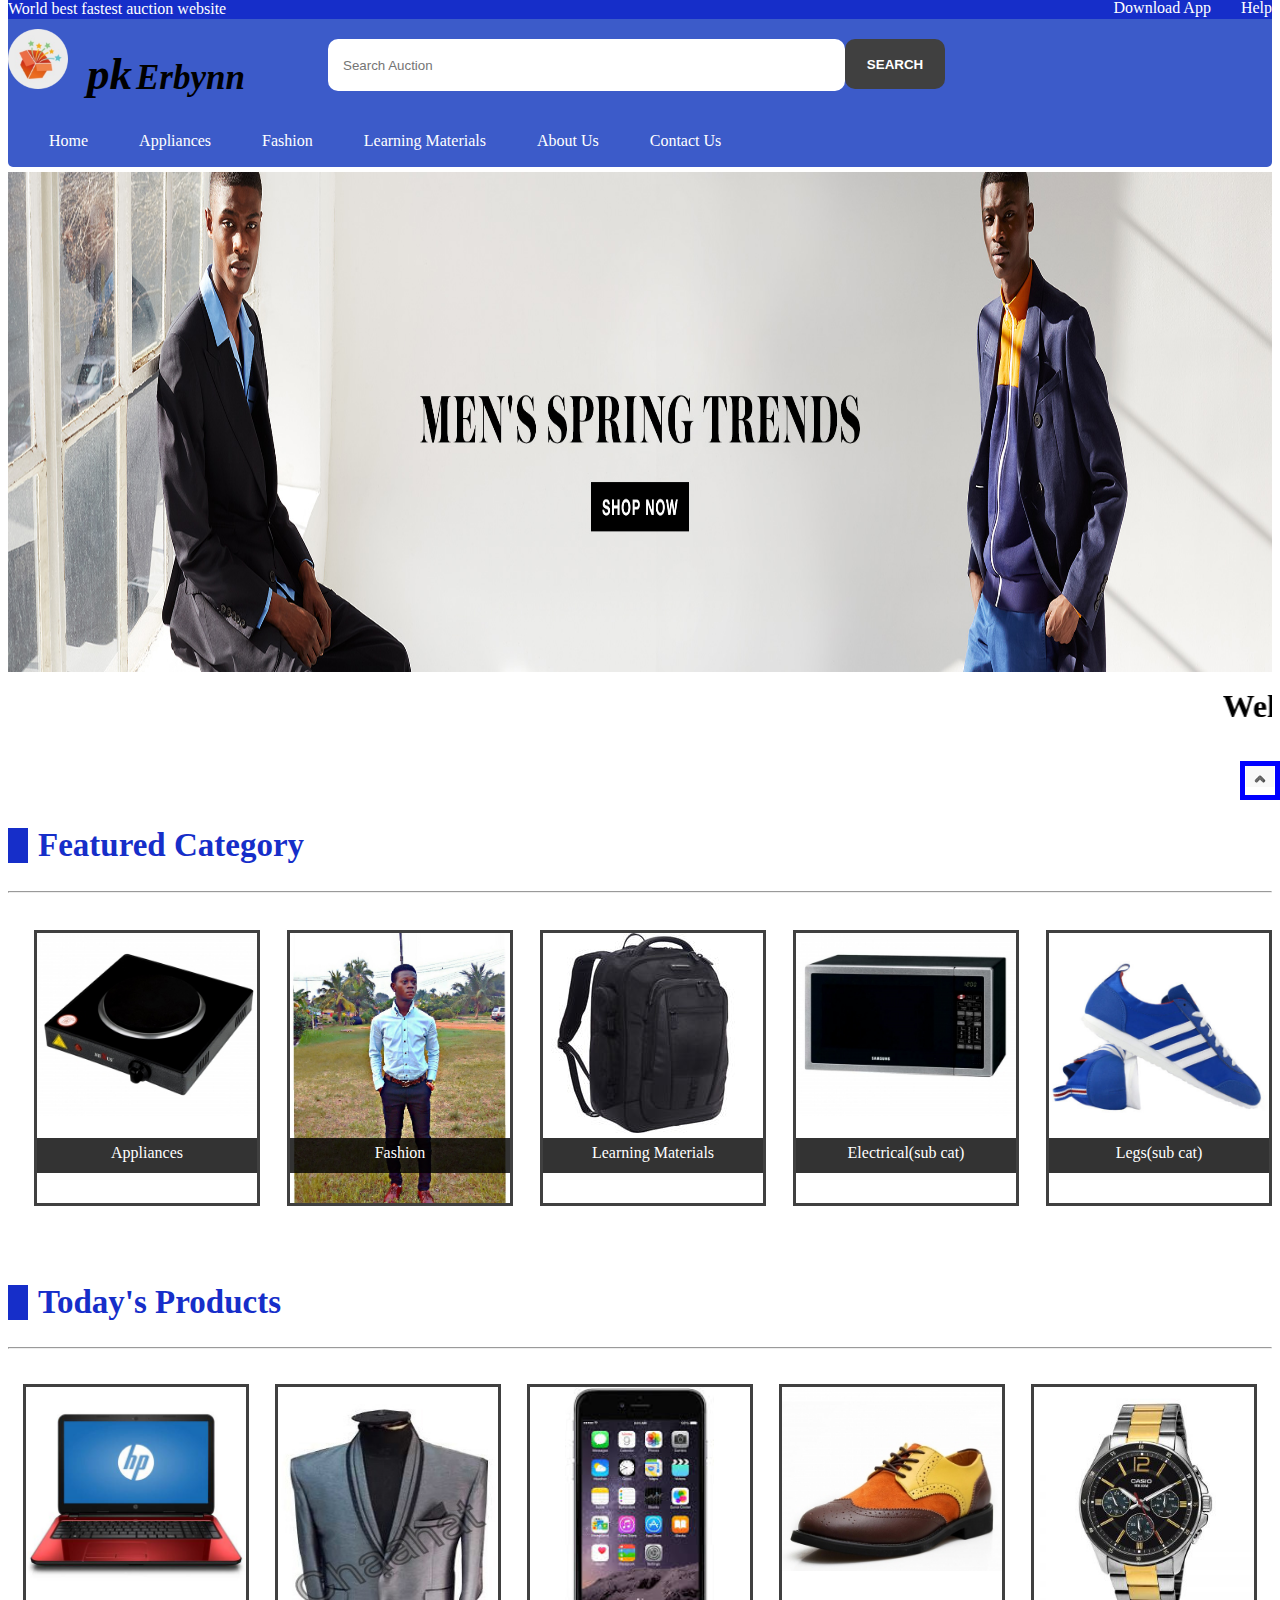
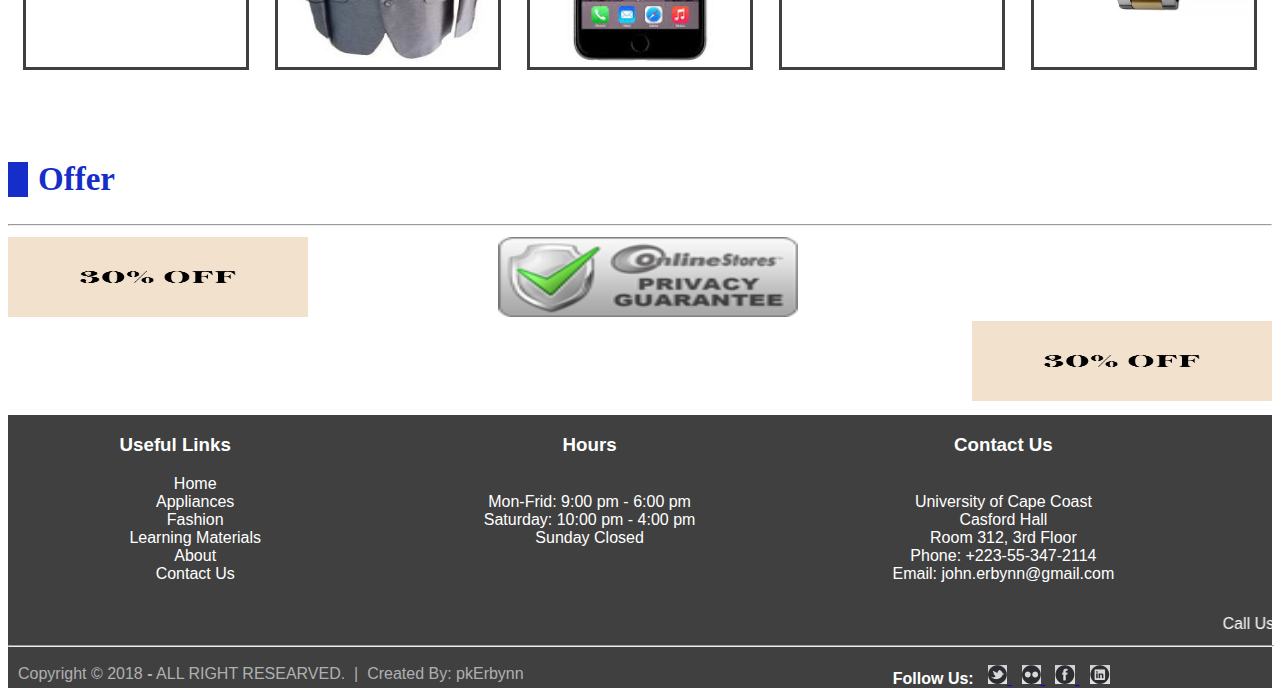
<file: index.html>
<!-- JOHN KWESI ERBYNN
PS/CSC/15/0006 -->



<!DOCTYPE html>
<html>
<head>
	<meta charset="utf-8"/>
	<title>Erbynn E-Shop</title>
	<meta name="viewport" content="width=divice, initial-scale=1.0">
	<link rel="stylesheet" type="text/css" href="css/style.css">
	<link rel="stylesheet" type="text/css" href="css/category.css">
	<link rel="stylesheet" type="text/css" href="css/about.css">
</head>


<body>
	<!-- ==== website wrapper ==== -->
	<div id="wrapper">

		<!-- ==== entire header ==== -->
		<div id="header">
			<div id="subheader"><!-- sub header -->
				<div class="container">
					<p>World best fastest auction website</p>
					<a href="google.com" target="_blank">Help</a>
					<a href="google.com" target="_blank">Download App</a>
				</div>
			</div> <!-- end of sub header -->
			<div id="main-header">	<!-- main sub header -->
				<div id="logo"> <!-- logo and name --> 
					<a href="index.html"><img src="images/logo.png" alt="logo" width="60px" height="60px"></a>
					<span id="ist"><em>pk</em></span>
					<span id="iist"><em>Erbynn</em></span>
				</div>	<!-- end of logo and name --> 
				<div id="search">	<!-- search area -->
					<form action="">
						<input class="search-area" type="text" name="text" placeholder="Search Auction">
						<input class="search-btn" type="submit" name="submit" value="SEARCH">
					</form>
				</div>	
				<div id="user-menu"><!-- user menu -->
					<li><a href="login.html">Login</a></li>
					<li><a href="sign-out.html">Sign Up</a></li>
				</div>
			</div>	<!-- end of main sub header -->
		
			<!-- navigation -->
			<div id="navigation">
				<nav>	
					<a href="index.html">Home</a>
					<a href="appliance-category.html">Appliances</a>
					<a href="fashion-category.html">Fashion</a>
					<a href="learning-materials-category.html">Learning Materials</a>
					<a href="about-us.html">About Us</a>
					<a href="#section3">Contact Us</a>
				</nav>
			</div>
		</div>		<!-- ====end of entire header==== -->


		<!-- =====entire main body content ===== -->

		<div>
			<!-- home slider -->
			<div id="slider" >
				<img src="images/img1.jpg" alt="slider3" class="mySlides">
				<img src="images/img2.png" alt="slider2" class="mySlides">
				<img src="images/img3.jpg" alt="slider3" class="mySlides">
				<img src="images/img5crop.jpg" alt="slider4" class="mySlides">
			</div>
			<div align="center">
				<marquee> <h1>Welcome To pkErbynn Shop - The Best Auction Website</h1></marquee>
			</div>
			<!-- category boxes -->
			<div class="container">
				<div id="heading-block">
					<h2 style="text-align: ">Featured Category</h2>
					<hr>
				</div>
				<table align="center" cellspacing="25">
					<tr>
						<td>
							<!-- 1st category box -->
							<a href="appliance-category.html #trical">  
								<div class="catbox">
									<img src="images/stove.jpg" alt="appliances">
									<span>Appliances</span>
								</div>
							</a>
						</td>
						<td>
							<!-- 2nd category box -->
							<a href="fashion-category.html">
								<div class="catbox">
									<img src="images/erbynn.jpg" alt="men-fashion">
									<span>Fashion</span>
								</div>
							</a>
						</td>
						<td>
							<!-- 3rd category box -->
							<a href="learning-materials-category.html">
								<div class="catbox">
									<img src="images/bag.jpg" alt="men-fashion">
									<span>Learning Materials</span>
								</div>
							</a>
						</td>
						<td>
							<!-- 4th category box -->
							<a href="appliance-category.html">
								<div class="catbox">
									<img src="images/microwave.jpg" alt="men-fashion">
									<span>Electrical(sub cat)</span>
								</div>
							</a>
						</td>
						<td>
							<!-- 5th category box -->
							<a href="fashion-category.html">
								<div class="catbox">
									<img src="images/addis.jpg" alt="men-fashion">
									<span>Legs(sub cat)</span>
								</div>
							</a>
						</td>
					</td>
				</tr>
				</table>
			</div>	<!-- end of category boxes -->

			<!-- Product boxes -->
			<div id="heading-block">
				<br>
				<h2>Today's Products</h2>
				<hr>
			</div>

							<!-- products -->
			<table align="center" cellpadding="12">
				<tr>
					<td>
						<!-- 1st product box -->
						<div class="prod-box">
							<img src="images/laptop.jpg" alt="1st product" width="100%">
							<a href="appliance-category.html #tronics"> 
								<div class="prod-trans">
									<div class="prod-feature">
										<p class="tag">Hp Laptop<br><em>- Electronics -</em></p>
										<p class="price">Price: GH&cent;1800</p>
									</div>
								</div>
							</a>
						</div>
					</td>
					<td>
						<!-- 2nd product box -->
						<div class="prod-box">
							<img src="images/suit.jpg" alt="2st product" width="100%">
							<a href="fashion-category.html #torso">
								<div class="prod-trans">
									<div class="prod-feature">
										<p class="tag">Ash Suit<br> <em>- Torso - </em> </p>
										<p class="price">Price: GH&cent;100</p>
									</div>
								</div>
							</a>
						</div>
					</td>
					<td>
						<!-- 3rd product box -->
						<div class="prod-box">
							<img src="images/iphone.jpg" alt="3st product" width="100%">
							<a href="appliance-category.html #tronics">
								<div class="prod-trans">
									<div class="prod-feature">
										<p class="tag">iPhone 7<br><em>- Electronics -</em></p>
										<p class="price">Price: GH&cent;2200</p>
									</div>
								</div>
							</a>
						</div>
						</td>
					<td>
						<!-- 4th product box -->
						<div class="prod-box">
							<img src="images/wingtip.jpg" alt="4th product" width="100%">
							<a href="fashion-category.html #legs">
								<div class="prod-trans">
									<div class="prod-feature">
										<p class="tag">Brown Wingtip Shoe<br><em>- Legs -</em></p>
										<p class="price">Price: GH&cent;45</p>
									</div>
								</div>
							</a>
						</div>
					</td>
					<td>
						<!-- 5th product box -->
						<div class="prod-box">
							<img src="images/watch.jpg" alt="5th product" width="100%">
							<a href="fashion-category.html #accessories">
								<div class="prod-trans">
									<div class="prod-feature">
										<p class="tag">Brown Fossil Watch<br><em>- Accessories -</em></p>
										<p class="price">Price: GH&cent;30</p>
									</div>
								</div>
							</a>
						</div>
					</td>
				</tr>
			</table>
			</div> 	<!-- end of product container -->

			<!-- offer boxes -->
			<div class="container">
				<div id="heading-block">
					<h2>Offer</h2>
					<hr>
				</div>

				<!-- offer boxes -->
				<div class="offer"><a href="#"><img src="images/offer1.jpg"></a></div>
				<div class="offer"><a href="#"><img src="images/privacy.png"></a></div>
				<div class="offer"><a href="#"><img src="images/offer1.jpg"></a></div>
			</div>	<!-- end of offer boxes -->
			
		</div>	<!-- ===== end of entire main body contents ===== -->
	


		<!-- ===== entire main footer ===== -->
		<div id="footer">
			<div class="footer-container">
				<div class="all-section">
					<section id="section1">
						<center>
							<h3>Useful Links</h3>
							<ul id="footer-link">
								<li><a href="index.html">Home</a></li>
								<li><a href="appliance-category.html">Appliances</a></li>
								<li><a href="fashion-category.html">Fashion</a></li>
								<li><a href="learning-materials-category.html">Learning Materials</a></li>
								<li><a href="about-us.html">About</a><li>
								<li><a href="#section3">Contact Us</a></li>
							</ul>
						</center>
					</section>
					<section id="section2">
						<center>
							<h3>Hours</h3><br>
							Mon-Frid: 9:00 pm - 6:00 pm <br>
							Saturday: 10:00 pm - 4:00 pm <br>
							Sunday Closed
						</center>
					</section>

					<section id="section3">
						<center>
							<h3>Contact Us</h3><br>
							University of Cape Coast <br>
							Casford Hall <br>
							Room 312, 3rd Floor <br>
							<a href="tel:+223553472114">Phone: +223-55-347-2114 <br></a>
							<a href="mailto: john.erbynn@gmail.com">Email: john.erbynn@gmail.com</a>
						</center>
						</center>
					</section>
				</div>	<!-- end of section -->

				<marquee>Call Us: 055-347-2114 ...... Prayer: <q>Thank you Lord for this very wonderful opportunity. Help me to fulfill your to do and make me great today. Amen!!</q> ...... My-Maxim: <q>I gotta learn very hard because everything I want is expensive</q>
				</marquee>
				<div><hr id="footer-hr"></div>
				<div id="copyright">
					Copyright &copy; 2018 <b>-</b> ALL RIGHT RESEARVED.  &nbsp;|&nbsp;  Created By: pkErbynn
				</div>
				<div id="social-icons">
				<!DOCTYPE html>
						<html>
						<head>
							<title></title>
						</head>
						<body>
						
						</body>
						</html>		<b>Follow Us: </b>
						<div class="social">
							<a href="http://www.twitter.com" target="_blank">
								<img src="images/twitter.gif" alt="twitter">
							</a>
						</div>
						<div class="social">
							<a href="http://flickr.com" target="_blank"">
								<img src="images/flickr.gif" alt="flickr">
							</a>
						</div>
						<div class="social">
							<a href="http://www.facebook.com" target="_blank">
								<img src="images/facebook.gif" alt="facebook">
							</a>
						</div>
						<div class="social">
							<a href="http://www.linkedin.com" target="_blank">
								<img src="images/linkedin.gif" alt="linkedin">
							</a>
						</div>
				</div>
			</div>
		</div> 		<!-- ===== end of entire main footer ===== -->



		<!-- fixed view pot top navigation -->
		<div id="top" >
			<a href="#wrapper"> 
				<img src="images/top.png">
			</a>
		</div>
	</div>		<!-- ===== end of wrapper ===== -->



<!-- ============================== javaScript ================================ -->
	<script type="text/javascript" src="js/javascript.js"></script>
<!-- ============================== end of javaScript ================================ -->


</body>
</html>
</file>
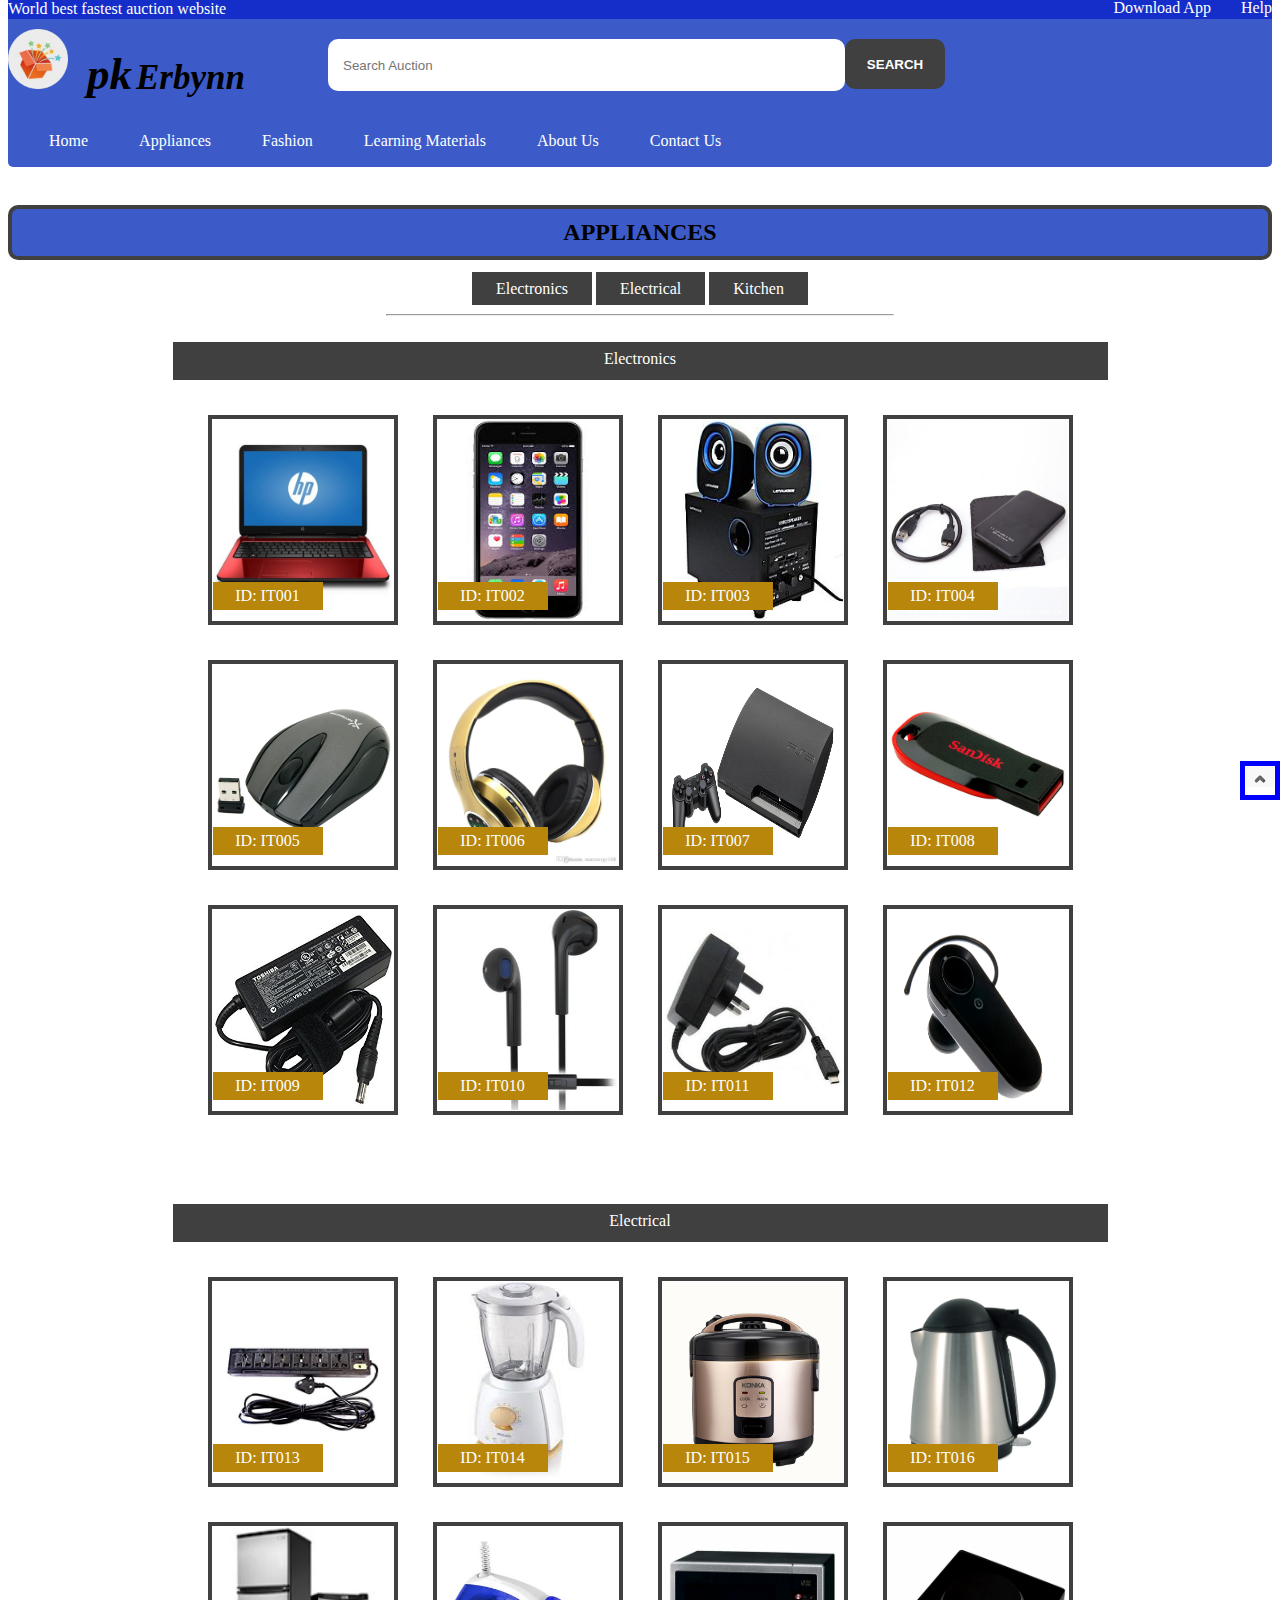
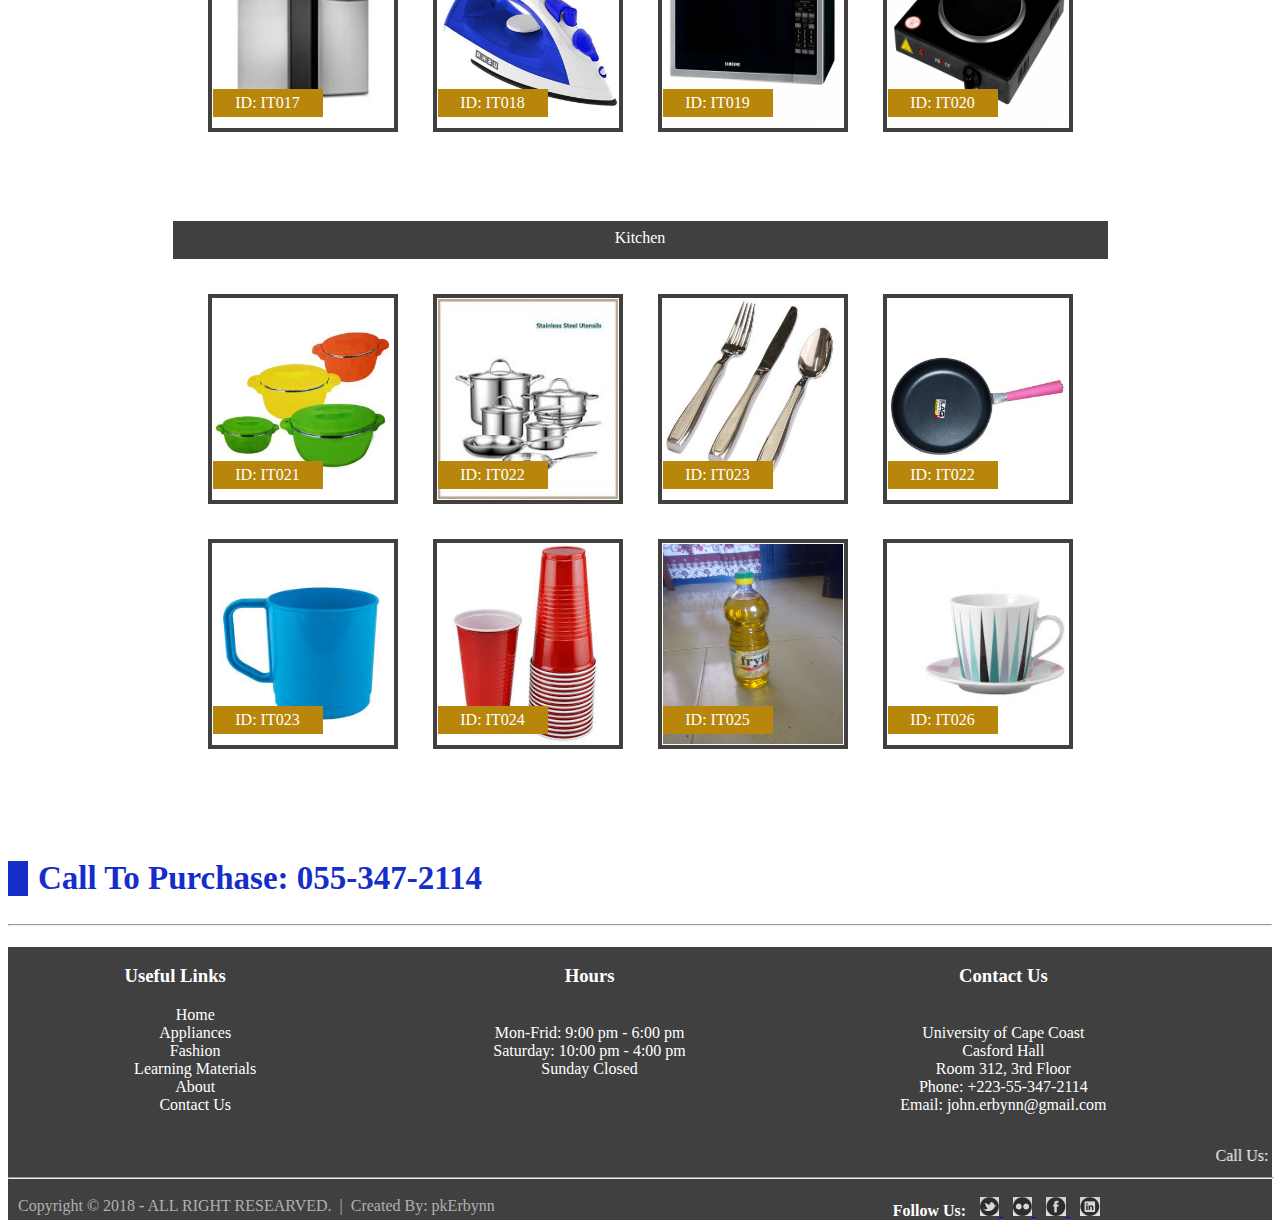
<file: appliance-category.html>
<!-- JOHN KWESI ERBYNN
PS/CSC/15/0006 -->




<!DOCTYPE html>
<html>
<head>
	<meta charset="utf-8"/>
	<title>Erbynn E-Shop</title>
	<meta name="viewport" content="width=divice, initial-scale=1.0">
	<link rel="stylesheet" type="text/css" href="css/style.css">
	<link rel="stylesheet" type="text/css" href="css/category.css">
	<link rel="stylesheet" type="text/css" href="css/about.css">
</head>

<body>
	<!-- ==== website wrapper ==== -->
	<div id="wrapper">


		<!-- ==== entire header ==== -->
		<div id="header">
			<div id="subheader">
				<div class="container"><!-- sub header -->
					<p>World best fastest auction website</p>
					<a href="#">Help</a>
					<a href="#">Download App</a>
				</div>
			</div> <!-- end of sub header -->
			<div id="main-header">	<!-- main sub header -->
				<div id="logo"><!-- logo and name -->
					<a href="index.html"><img src="images/logo.png" alt="logo" width="60px" height="60px"></a>
					<span id="ist"><em>pk</em></span>
					<span id="iist"><em>Erbynn</em></span>
				</div>	 
				<div id="search">	<!-- search area -->
					<form action="">
						<input class="search-area" type="text" name="text" placeholder="Search Auction">
						<input class="search-btn" type="submit" name="submit" value="SEARCH">
					</form>
				</div>	
				<div id="user-menu"><!-- user menu -->
					<li><a href="login.html">Login</a></li>
					<li><a href="sign-out.html">Sign Up</a></li>
				</div>
			</div>	<!-- end of main sub header -->
		
			<!-- navigation -->
			<div id="navigation">
				<nav>
					<a href="index.html">Home</a>
					<a href="appliance-category.html">Appliances</a>
					<a href="fashion-category.html">Fashion</a>
					<a href="learning-materials-category.html">Learning Materials</a>
					<a href="about-us.html">About Us</a>
					<a href="#section3">Contact Us</a>
				</nav>
			</div>
		</div>		<!-- ====end of entire header==== -->


		<!-- =====entire main body content ===== -->
		<div>
			<a href="#section3" style="margin-left: 1290px">Down</a>
		</div>
		<h2 class="cat-heading" align="center">APPLIANCES</h2>


		<div class="category-navbar">
			<ul>
				<li><a href="#tronics">Electronics</a></li>
				<li><a href="#trical">Electrical</a></li>
				<li><a href="#tchen">Kitchen</a></li>
			</ul>
		</div>
		<hr width="40%">

						<!-- appliances section -->
		<table align="center" cellspacing="35px"><br>  
			<caption class="tb-caption" id="tronics">Electronics</caption> 
			<tr>
				<td class="tb-data">
					<div class="item-box">
						<img src="images/laptop.jpg">
						<div class="item-id">ID: IT001</div>
						<div class="item-trans">
							<div class="item-feature">
								<p class="tag" ><b>Hp Laptop</b></p>
								<p class="price">Price: GH&cent;1800</p>
							</div>
						</div>
					</div>
				</td>
				<td class="tb-data">
					<div class="item-box">
						<img src="images/iphone.jpg">
						<div class="item-id"">ID: IT002</div>
						<div class="item-trans">
							<div class="item-feature">
								<p class="tag" ><b>iPhone 7</b></p>
								<p class="price">Price: GH&cent;2200</p>
							</div>
						</div>
					</div>
				</td>
				<td class="tb-data">
					<div class="item-box">
						<img src="images/speaker.jpg">
						<div class="item-id">ID: IT003</div>
						<div class="item-trans">
							<div class="item-feature">
								<p class="tag" ><b>Aux Speaker</b></p>
								<p class="price">Price: GH&cent;1800</p>
							</div>
						</div>
					</div>
				</td>
				<td class="tb-data">
					<div class="item-box">
						<img src="images/harddisk.jpg">
						<div class="item-id">ID: IT004</div>
						<div class="item-trans">
							<div class="item-feature">
								<p class="tag" ><b>1Tera External Hard-disk</b></p>
								<p class="price">Price: GH&cent;320</p>
							</div>
						</div>
					</div>
				</td>
			</tr>
			<tr>
				<td class="tb-data">
					<div class="item-box">
						<img src="images/mouse.jpg">
						<div class="item-id">ID: IT005</div>
						<div class="item-trans">
							<div class="item-feature">
								<p class="tag" ><b>Cordless Mouse</b></p>
								<p class="price">Price: GH&cent;25</p>
							</div>
						</div>
					</div>
				</td>
				<td class="tb-data">
					<div class="item-box">
						<img src="images/headset.jpg">
						<div class="item-id">ID: IT006</div>
						<div class="item-trans">
							<div class="item-feature">
								<p class="tag" ><b>Golden Headset</b></p>
								<p class="price">Price: GH&cent;50</p>
							</div>
						</div>
					</div>
				</td>
				<td class="tb-data">
					<div class="item-box">
						<img src="images/console.jpg">
						<div class="item-id">ID: IT007</div>
						<div class="item-trans">
							<div class="item-feature">
								<p class="tag" ><b>Play Station 3</b></p>
								<p class="price">Price: GH&cent;1000</p>
							</div>
						</div>
					</div>
				</td>
				<td class="tb-data">
					<div class="item-box">
						<img src="images/pendrive.jpeg">
						<div class="item-id">ID: IT008</div>
						<div class="item-trans">
							<div class="item-feature">
								<p class="tag" ><b>8gig Sandisc Pen-drive</b></p>
								<p class="price">Price: GH&cent;30</p>
							</div>
						</div>
					</div>
				</td>
			</tr>
			<tr>
				<td class="tb-data">
					<div class="item-box">
						<img src="images/laptop charger.jpg">
						<div class="item-id">ID: IT009</div>
						<div class="item-trans">
							<div class="item-feature">
								<p class="tag" ><b>Hp Laptop Charger</b></p>
								<p class="price">Price: GH&cent;60</p>
							</div>
						</div>
					</div>
				</td>
				<td class="tb-data">
					<div class="item-box">
						<img src="images/Ofia Earpiece.jpeg">
						<div class="item-id">ID: IT010</div>
						<div class="item-trans">
							<div class="item-feature">
								<p class="tag" ><b>Ofia Ear-piece</b></p>
								<p class="price">Price: GH&cent;15</p>
							</div>
						</div>
					</div>
				</td>
				<td class="tb-data">
					<div class="item-box">
						<img src="images/phone charger.jpg">
						<div class="item-id">ID: IT011</div>
						<div class="item-trans">
							<div class="item-feature">
								<p class="tag" ><b>Android Charger</b></p>
								<p class="price">Price: GH&cent;20</p>
							</div>
						</div>
					</div>
				</td>
				<td class="tb-data">
					<div class="item-box">
						<img src="images/cordless earpiece.jpg">
						<div class="item-id">ID: IT012</div>
						<div class="item-trans">
							<div class="item-feature">
								<p class="tag" ><b>Cordless Earpiece</b></p>
								<p class="price">Price: GH&cent;40</p>
							</div>
						</div>
					</div>
				</td>
			</tr>
		</table><br><br>

									<!-- electrical section -->
		<table align="center" cellspacing="35px"><br>  
			<caption class="tb-caption" id="trical">Electrical</caption> 
			<tr>
				<td class="tb-data">
					<div class="item-box">
						<img src="images/extension.jpg">
						<div class="item-id">ID: IT013</div>
						<div class="item-trans">
							<div class="item-feature">
								<p class="tag" ><b>Extension Board</b></p>
								<p class="price">Price: GH&cent;35</p>
							</div>
						</div>
					</div>
				</td>
				<td class="tb-data">
					<div class="item-box">
						<img src="images/extention1.jpg">
						<div class="item-id">ID: IT014</div>
						<div class="item-trans">
							<div class="item-feature">
								<p class="tag" ><b>Blender</b></p>
								<p class="price">Price: GH&cent;100</p>
							</div>
						</div>
					</div>
				</td>
				<td class="tb-data">
					<div class="item-box">
						<img src="images/cooker.jpg">
						<div class="item-id">ID: IT015</div>
						<div class="item-trans">
							<div class="item-feature">
								<p class="tag" ><b>Rice cooker</b></p>
								<p class="price">Price: GH&cent;80</p>
							</div>
						</div>
					</div>
				</td>
				<td class="tb-data">
					<div class="item-box">
						<img src="images/kettle.jpg">
						<div class="item-id">ID: IT016</div>
						<div class="item-trans">
							<div class="item-feature">
								<p class="tag" ><b>Kettle</b></p>
								<p class="price">Price: GH&cent;50</p>
							</div>
						</div>
					</div>
				</td>
			</tr>
			<tr>
				<td class="tb-data">
					<div class="item-box">
						<img src="images/fridge.jpg">
						<div class="item-id">ID: IT017</div>
						<div class="item-trans">
							<div class="item-feature">
								<p class="tag" ><b>Fridge</b></p>
								<p class="price">Price: GH&cent;1000</p>
							</div>
						</div>
					</div>
				</td>
				<td class="tb-data">
					<div class="item-box">
						<img src="images/iron.jpg">
						<div class="item-id">ID: IT018</div>
						<div class="item-trans">
							<div class="item-feature">
								<p class="tag" ><b>Electric Iron</b></p>
								<p class="price">Price: GH&cent;90</p>
							</div>
						</div>
					</div>
				</td>
				<td class="tb-data">
					<div class="item-box">
						<img src="images/microwave.jpg">
						<div class="item-id">ID: IT019</div>
						<div class="item-trans">
							<div class="item-feature">
								<p class="tag" ><b>Microwave</b></p>
								<p class="price">Price: GH&cent;80</p>
							</div>
						</div>
					</div>
				</td>
				<td class="tb-data">
					<div class="item-box">
						<img src="images/stove.jpg">
						<div class="item-id">ID: IT020</div>
						<div class="item-trans">
							<div class="item-feature">
								<p class="tag"><b>Electric Stove</b></p>
								<p class="price">Price: GH&cent;60</p>
							</div>
						</div>
					</div>
				</td>
			</tr>
		</table><br><br>

								<!-- kitchen section -->
		<table align="center" cellspacing="35px"><br>  
			<caption class="tb-caption" id="tchen">Kitchen</caption> 
			<tr>
				<td class="tb-data">
					<div class="item-box">
						<img src="images/bowls.jpg">
						<div class="item-id">ID: IT021</div>
						<div class="item-trans">
							<div class="item-feature">
								<p class="tag"><b>Bowl Set</b></p>
								<p class="price">Price: GH&cent;34</p>
							</div>
						</div>
					</div>
				</td>
				<td class="tb-data">
					<div class="item-box">
						<img src="images/saucepan.jpg">
						<div class="item-id">ID: IT022</div>
						<div class="item-trans">
							<div class="item-feature">
								<p class="tag" ><b>Saucepan Set</b></p>
								<p class="price">Price: GH&cent;140</p>
							</div>
						</div>
					</div>
				</td>
				<td class="tb-data">
					<div class="item-box">
						<img src="images/cutlery set.jpg">
						<div class="item-id">ID: IT023</div>
						<div class="item-trans">
							<div class="item-feature">
								<p class="tag" ><b>Cutlery Set</b></p>
								<p class="price">Price: GH&cent;8</p>
							</div>
						</div>
					</div>
				</td>
				<td class="tb-data">
					<div class="item-box">
						<img src="images/fryingpan.jpg">
						<div class="item-id">ID: IT022</div>
						<div class="item-trans">
							<div class="item-feature">
								<p class="tag" ><b>Frying Pan</b></p>
								<p class="price">Price: GH&cent;15</p>
							</div>
						</div>
					</div>
				</td>
			</tr>
			<tr>
				<td class="tb-data">
					<div class="item-box">
						<img src="images/Blue cup.jpg">
						<div class="item-id">ID: IT023</div>
						<div class="item-trans">
							<div class="item-feature">
								<p class="tag" ><b>Drinking Cup</b></p>
								<p class="price">Price: GH&cent;4</p>
							</div>
						</div>
					</div>
				</td>
				<td class="tb-data">
					<div class="item-box">
						<img src="images/disposable cup.jpg">
						<div class="item-id">ID: IT024</div>
						<div class="item-trans">
							<div class="item-feature">
								<p class="tag" ><b>Disposable Cup</b></p>
								<p class="price">Price: GH&cent;6</p>
							</div>
						</div>
					</div>
				</td>
				<td class="tb-data">
					<div class="item-box">
						<img src="images/frytol.jpg">
						<div class="item-id">ID: IT025</div>
						<div class="item-trans">
							<div class="item-feature">
								<p class="tag" ><b>Frytol</b></p>
								<p class="price">Price: GH&cent;8</p>
							</div>
						</div>
					</div>
				</td>
				<td class="tb-data">
					<div class="item-box">
						<img src="images/teacup.jpg">
						<div class="item-id">ID: IT026</div>
						<div class="item-trans">
							<div class="item-feature">
								<p class="tag" ><b>Tea Cup</b></p>
								<p class="price">Price: GH&cent;10</p>
							</div>
						</div>
					</div>
				</td>
			</tr>
		</table>



			<!-- offer boxes -->
		<div class="container">
			<div id="heading-block">
				<h2>Call To Purchase: 055-347-2114</h2>
				<hr>
			</div>				
		</div>	
		<!-- ===== end of entire main body contents ===== -->
	


		<!-- ===== entire main footer ===== -->
		<div id="footer">
			<div class="footer-container">
				<div class="all-section">
					<section id="section1">
						<center>
							<h3>Useful Links</h3>
							<ul id="footer-link">
								<li><a href="index.html">Home</a></li>
								<li><a href="appliance-category.html">Appliances</a></li>
								<li><a href="fashion-category.html">Fashion</a></li>
								<li><a href="learning-materials-category.html">Learning Materials</a></li>
								<li><a href="about-us.html">About</a><li>
								<li><a href="#section3">Contact Us</a></li>
							</ul>
						</center>
					</section>
					<section id="section2">
						<center>
							<h3>Hours</h3><br>
							Mon-Frid: 9:00 pm - 6:00 pm <br>
							Saturday: 10:00 pm - 4:00 pm <br>
							Sunday Closed
						</center>
					</section>
					<section id="section3">
						<center>
							<h3>Contact Us</h3><br>
							University of Cape Coast <br>
							Casford Hall <br>
							Room 312, 3rd Floor <br>
							<a href="tel:+223553472114">Phone: +223-55-347-2114 <br></a>
							<a href="mailto: john.erbynn@gmail.com">Email: john.erbynn@gmail.com</a>
						</center>
					</section>
				</div>	<!-- end of section -->


				<div id="marquee">
					<marquee>Call Us: 055-347-2114 ...... Prayer: <q>Thank you Lord for this very wonderful opportunity. Help me to fulfill your to do and make me great today. Amen!!</q> ...... My-Maxim: <q>I gotta learn very hard because everything I want is expensive</q></marquee>
				</div>
				<div><hr id="footer-hr"></div>
				<div id="copyright">
					Copyright &copy; 2018 <b>-</b> ALL RIGHT RESEARVED.  &nbsp;|&nbsp;  Created By: pkErbynn
				</div>
				<div id="social-icons">
						<b>Follow Us: </b>
						<div class="social">
							<a href="http://www.twitter.com" target="_blank">
								<img src="images/twitter.gif" alt="twitter">
							</a>
						</div>
						<div class="social">
							<a href="http://flickr.com" target="_blank"">
								<img src="images/flickr.gif" alt="flickr">
							</a>
						</div>
						<div class="social">
							<a href="http://www.facebook.com" target="_blank">
								<img src="images/facebook.gif" alt="facebook">
							</a>
						</div>
						<div class="social">
							<a href="http://www.linkedin.com" target="_blank">
								<img src="images/linkedin.gif" alt="linkedin">
							</a>
						</div>
				</div>
			</div>
		</div> 		<!-- ===== end of entire main footer ===== -->



		<!-- fixed view pot top navigation -->
		<div id="top" >
			<a href="#wrapper">  
				<img src="images/top.png">
			</a>
		</div>
	</div>		<!-- ===== end of wrapper ===== -->
</body>
</html>
</file>
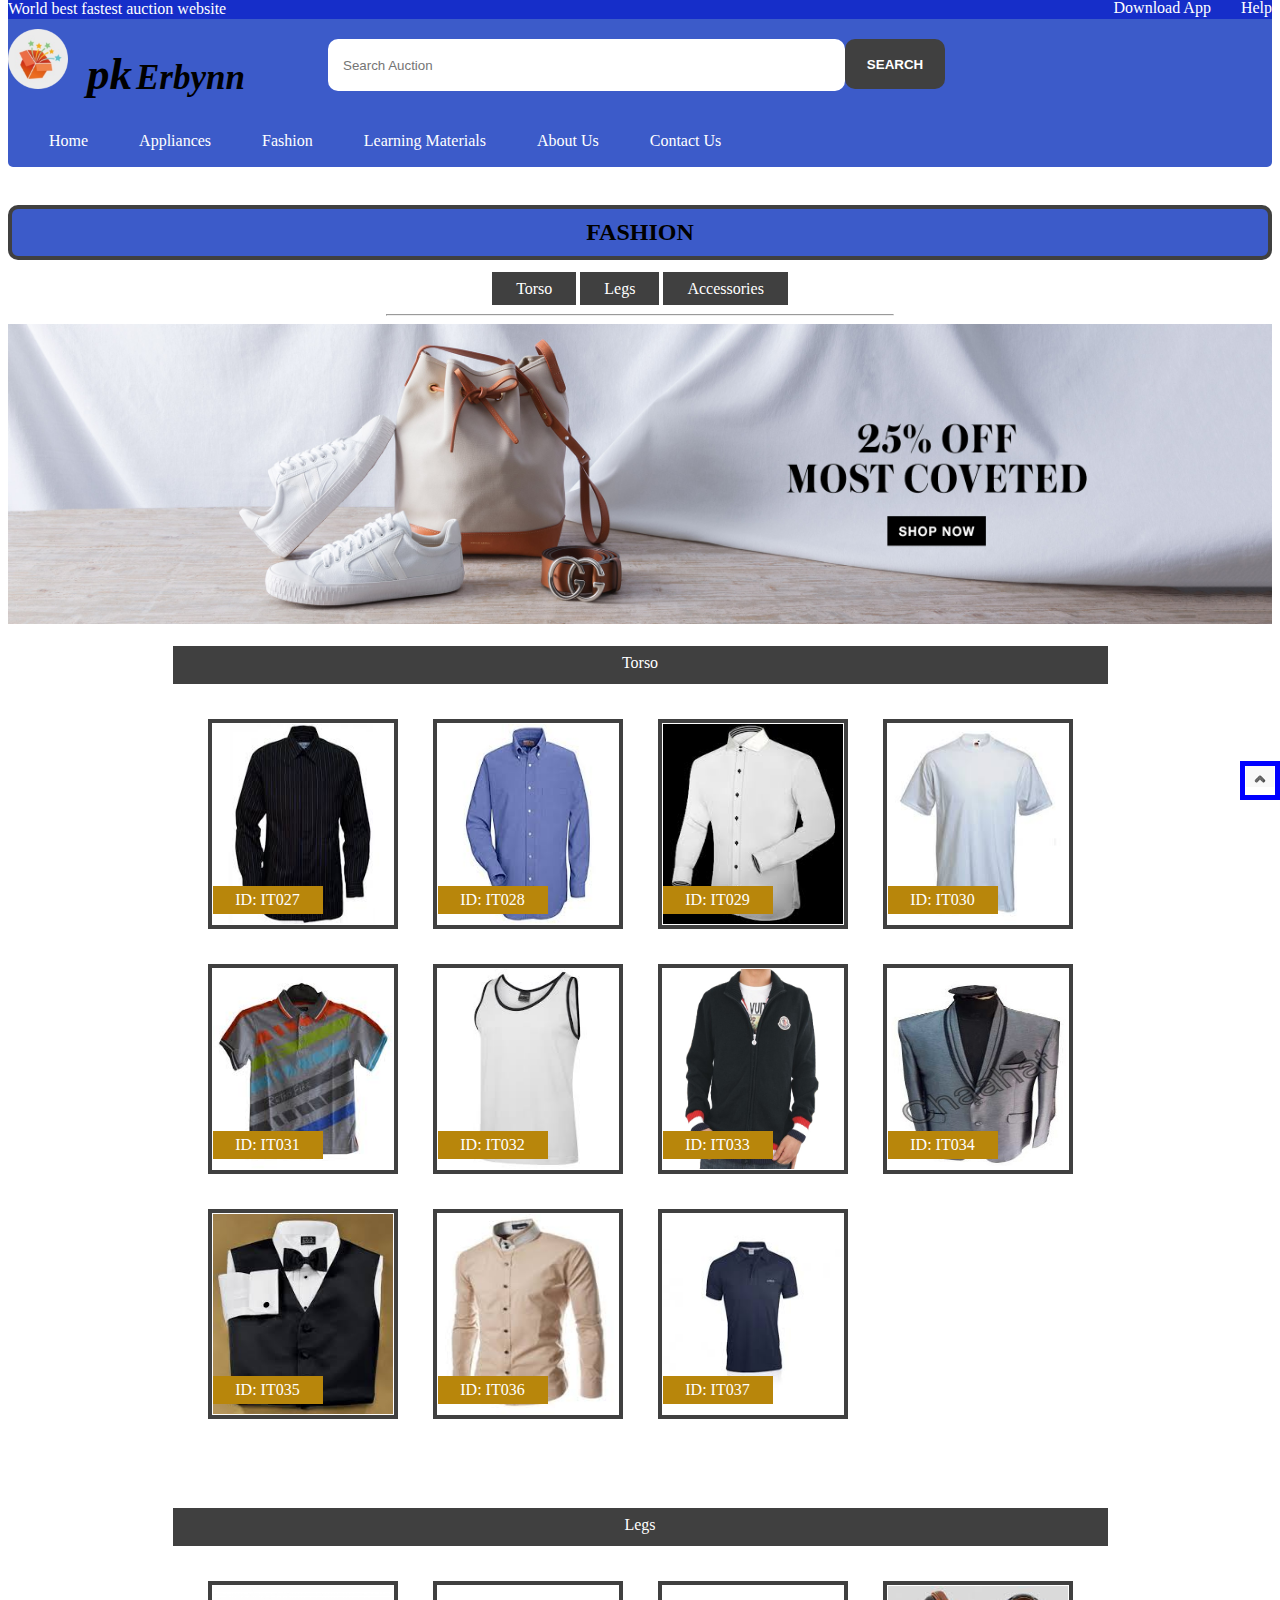
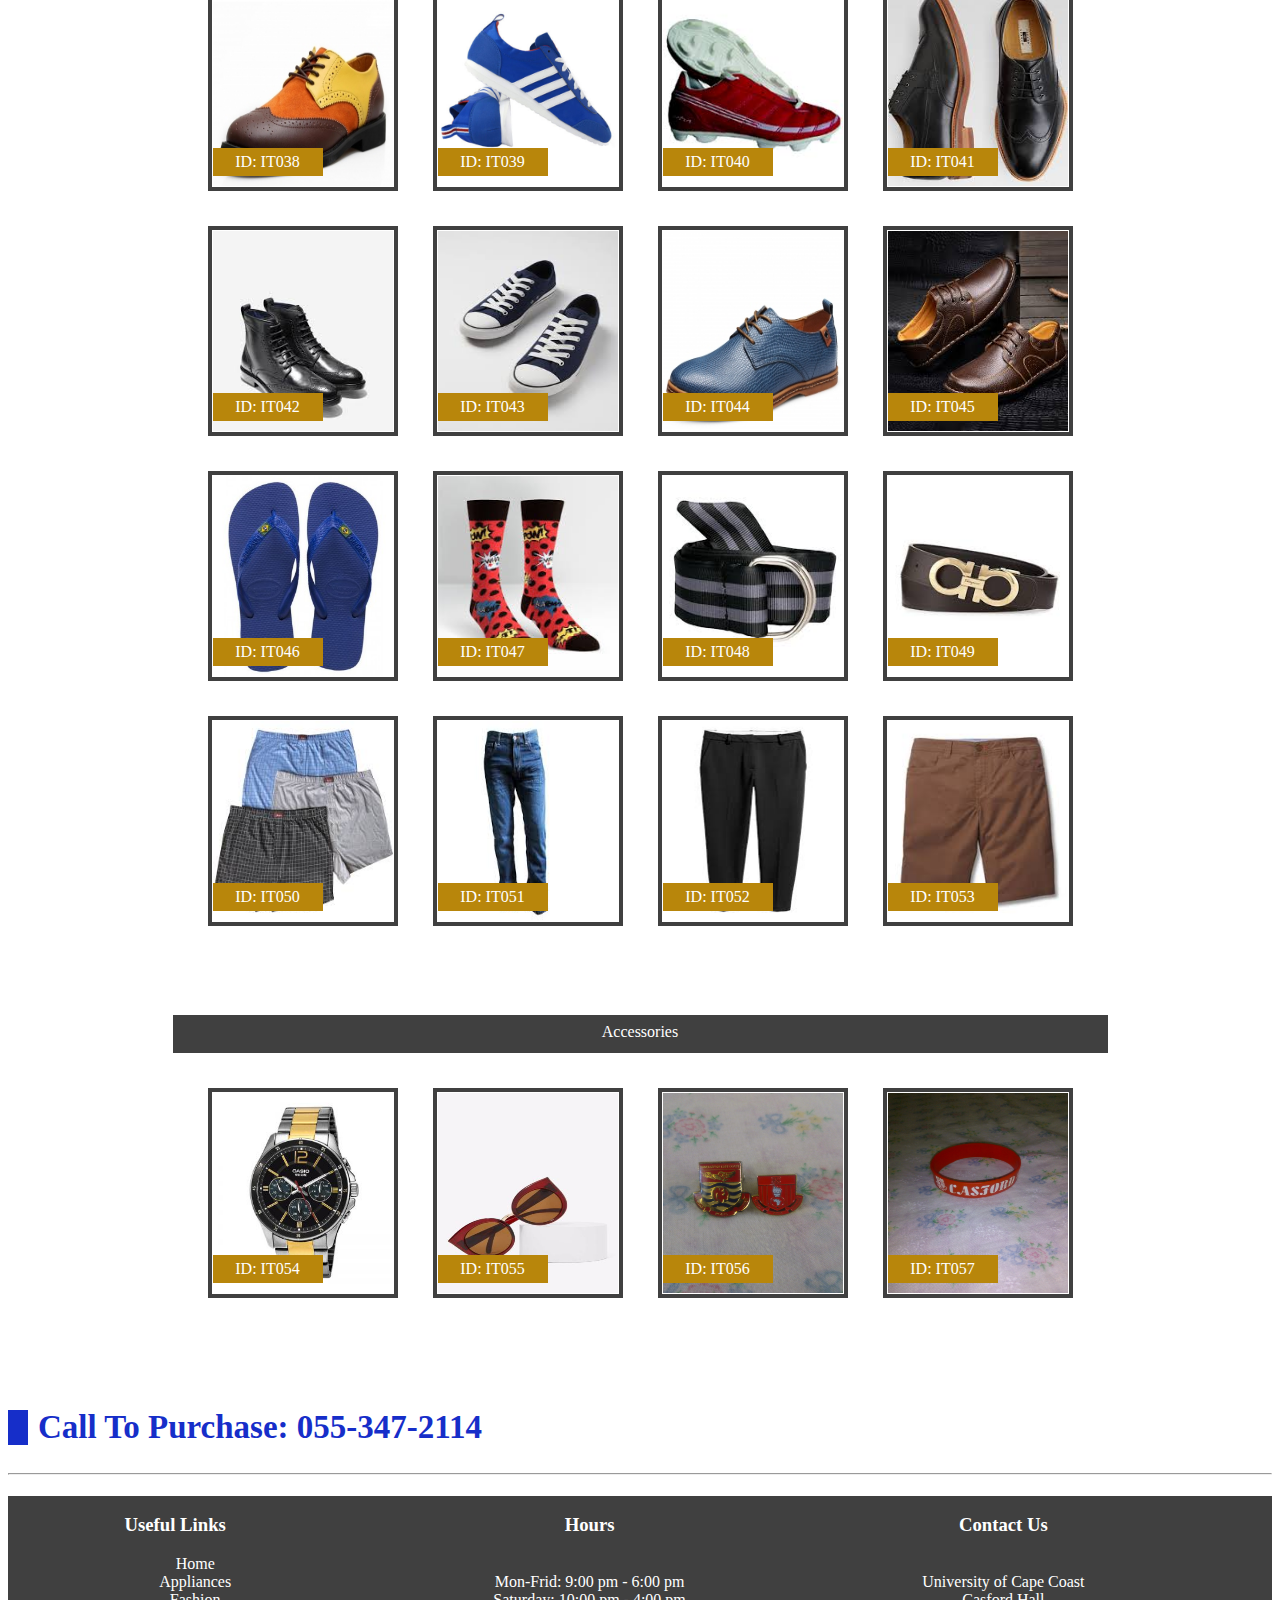
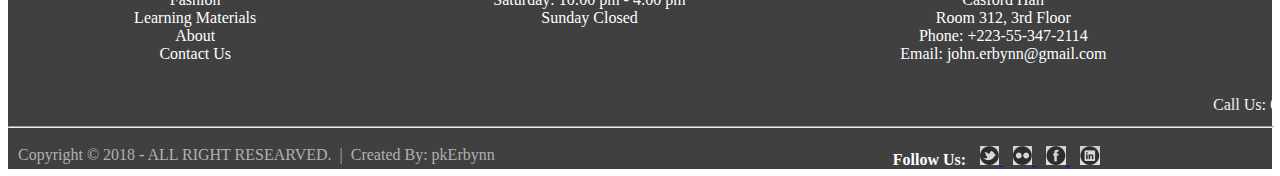
<file: fashion-category.html>
<!-- JOHN KWESI ERBYNN
PS/CSC/15/0006 -->


<!DOCTYPE html>
<html>
<head>
	<meta charset="utf-8"/>
	<title>Erbynn E-Shop</title>
	<meta name="viewport" content="width=divice, initial-scale=1.0">
	<link rel="stylesheet" type="text/css" href="css/style.css">
	<link rel="stylesheet" type="text/css" href="css/category.css">
	<link rel="stylesheet" type="text/css" href="css/about.css">
</head>

<body>
	<!-- ==== website wrapper ==== -->
	<div id="wrapper">

		<!-- ==== entire header ==== -->
		<div id="header">
			<div id="subheader"><!-- sub header -->
				<div class="container">
					<p>World best fastest auction website</p>
					<a href="#">Help</a>
					<a href="#">Download App</a>
				</div>
			</div> <!-- end of sub header -->
			<div id="main-header">	<!-- main sub header -->
				<div id="logo"><!-- logo and name -->
					<a href="index.html"><img src="images/logo.png" alt="logo" width="60px" height="60px"></a>
					<span id="ist"><em>pk</em></span>
					<span id="iist"><em>Erbynn</em></span>
				</div>	 
				<div id="search">	<!-- search area -->
					<form action="">
						<input class="search-area" type="text" name="text" placeholder="Search Auction">
						<input class="search-btn" type="submit" name="submit" value="SEARCH">
					</form>
				</div>	
				<div id="user-menu"><!-- user menu -->
					<li><a href="login.html">Login</a></li>
					<li><a href="sign-out.html">Sign Up</a></li>
				</div>
			</div>	<!-- end of main sub header -->
		
			<!-- navigation -->
			<div id="navigation">
				<nav>
					<a href="index.html">Home</a>
					<a href="appliance-category.html">Appliances</a>
					<a href="fashion-category.html">Fashion</a>
					<a href="learning-materials-category.html">Learning Materials</a>
					<a href="about-us.html">About Us</a>
					<a href="#section3">Contact Us</a>
				</nav>
			</div>
		</div>		<!-- ====end of entire header==== -->


		<!-- =====entire main body content ===== -->
		<div>
			<a href="#section3" style="margin-left: 1290px">Down</a>
		</div>
		<h2 class="cat-heading" align="center">FASHION</h2>


		<div class="category-navbar">
			<ul>
				<li><a href="#torso">Torso</a></li>
				<li><a href="#legs">Legs</a></li>
				<li><a href="#accessories">Accessories</a></li>
			</ul>
		</div>
		<hr width="40%">
		<div><img src="images/fashion.jpg" height="300px" width="100%"></div>

							<!-- torso section -->
		<table align="center" cellspacing="35px"><br>  
			<caption class="tb-caption" id="torso">Torso</caption> 
			<tr>
				<td class="tb-data">
					<div class="item-box">
						<img src="images/black shirt.jpg">
						<div class="item-id">ID: IT027</div>
						<div class="item-trans">
							<div class="item-feature">
								<p class="tag" ><b>Black Shirt</b></p>
								<p class="price">Price: GH&cent;30</p>
							</div>
						</div>
					</div>
				</td>
				<td class="tb-data">
					<div class="item-box">
						<img src="images/blue jeans top.jpg">
						<div class="item-id"">ID: IT028</div>
						<div class="item-trans">
							<div class="item-feature">
								<p class="tag" ><b>Blue Shirt</b></p>
								<p class="price">Price: GH&cent;32</p>
							</div>
						</div>
					</div>
				</td>
				<td class="tb-data">
					<div class="item-box">
						<img src="images/white shirt.jpg">
						<div class="item-id">ID: IT029</div>
						<div class="item-trans">
							<div class="item-feature">
								<p class="tag" ><b>White Shirt</b></p>
								<p class="price">Price: GH&cent;30</p>
							</div>
						</div>
					</div>
				</td>
				<td class="tb-data">
					<div class="item-box">
						<img src="images/t shirt.jpg">
						<div class="item-id">ID: IT030</div>
						<div class="item-trans">
							<div class="item-feature">
								<p class="tag" ><b>White T-shirt</b></p>
								<p class="price">Price: GH&cent;15</p>
							</div>
						</div>
					</div>
				</td>
			</tr>
			<tr>
				<td class="tb-data">
					<div class="item-box">
						<img src="images/lacost.jpg">
						<div class="item-id">ID: IT031</div>
						<div class="item-trans">
							<div class="item-feature">
								<p class="tag" ><b>La-cost</b></p>
								<p class="price">Price: GH&cent;28</p>
							</div>
						</div>
					</div>
				</td>
				<td class="tb-data">
					<div class="item-box">
						<img src="images/singlet.jpg">
						<div class="item-id">ID: IT032</div>
						<div class="item-trans">
							<div class="item-feature">
								<p class="tag" ><b>Singlet</b></p>
								<p class="price">Price: GH&cent;12</p>
							</div>
						</div>
					</div>
				</td>
				<td class="tb-data">
					<div class="item-box">
						<img src="images/pulllover.jpg">
						<div class="item-id">ID: IT033</div>
						<div class="item-trans">
							<div class="item-feature">
								<p class="tag" ><b>Pullover</b></p>
								<p class="price">Price: GH&cent;42</p>
							</div>
						</div>
					</div>
				</td>
				<td class="tb-data">
					<div class="item-box">
						<img src="images/suit.jpg">
						<div class="item-id">ID: IT034</div>
						<div class="item-trans">
							<div class="item-feature">
								<p class="tag" ><b>Suit</b></p>
								<p class="price">Price: GH&cent;120</p>
							</div>
						</div>
					</div>
				</td>
			</tr>
			<tr>
				<td class="tb-data">
					<div class="item-box">
						<img src="images/bowtie.jpg">
						<div class="item-id">ID: IT035</div>
						<div class="item-trans">
							<div class="item-feature">
								<p class="tag" ><b>Suit with Bow Tie</b></p>
								<p class="price">Price: GH&cent;100</p>
							</div>
						</div>
					</div>
				</td>
				<td class="tb-data">
					<div class="item-box">
						<img src="images/brownshirt.jpg">
						<div class="item-id">ID: IT036</div>
						<div class="item-trans">
							<div class="item-feature">
								<p class="tag" ><b>Brown Shirt</b></p>
								<p class="price">Price: GH&cent;32</p>
							</div>
						</div>
					</div>
				</td>
				<td class="tb-data">
					<div class="item-box">
						<img src="images/black lacost.jpg">
						<div class="item-id">ID: IT037</div>
						<div class="item-trans">
							<div class="item-feature">
								<p class="tag" ><b>Black Lacoste</b></p>
								<p class="price">Price: GH&cent;30</p>
							</div>
						</div>
					</div>
				</td>
			</tr>
		</table><br><br>


									<!-- legs section -->
		<table align="center" cellspacing="35px"><br>  
			<caption class="tb-caption" id="legs">Legs</caption> 
			<tr>
				<td class="tb-data">
					<div class="item-box">
						<img src="images/wingtip.jpg">
						<div class="item-id">ID: IT038</div>
						<div class="item-trans">
							<div class="item-feature">
								<p class="tag" ><b> Brown Wing Tip</b></p>
								<p class="price">Price: GH&cent;50</p>
							</div>
						</div>
					</div>
				</td>
				<td class="tb-data">
					<div class="item-box">
						<img src="images/addis.jpg">
						<div class="item-id">ID: IT039</div>
						<div class="item-trans">
							<div class="item-feature">
								<p class="tag" ><b>Adidas</b></p>
								<p class="price">Price: GH&cent;1800</p>
							</div>
						</div>
					</div>
				</td>
				<td class="tb-data">
					<div class="item-box">
						<img src="images/boot.jpg">
						<div class="item-id">ID: IT040</div>
						<div class="item-trans">
							<div class="item-feature">
								<p class="tag" ><b>Ball Boot</b></p>
								<p class="price">Price: GH&cent;80</p>
							</div>
						</div>
					</div>
				</td>
				<td class="tb-data">
					<div class="item-box">
						<img src="images/black wingtip.jpg">
						<div class="item-id">ID: IT041</div>
						<div class="item-trans">
							<div class="item-feature">
								<p class="tag" ><b>Black Wingtip</b></p>
								<p class="price">Price: GH&cent;60</p>
							</div>
						</div>
					</div>
				</td>
			</tr>
			<tr>
				<td class="tb-data">
					<div class="item-box">
						<img src="images/long shoe.jpg">
						<div class="item-id">ID: IT042</div>
						<div class="item-trans">
							<div class="item-feature">
								<p class="tag" ><b>Long Shoe</b></p>
								<p class="price">Price: GH&cent;70</p>
							</div>
						</div>
					</div>
				</td>
				<td class="tb-data">
					<div class="item-box">
						<img src="images/allstar.jpg">
						<div class="item-id">ID: IT043</div>
						<div class="item-trans">
							<div class="item-feature">
								<p class="tag" ><b>All Star</b></p>
								<p class="price">Price: GH&cent;35</p>
							</div>
						</div>
					</div>
				</td>
				<td class="tb-data">
					<div class="item-box">
						<img src="images/blueshoe.jpg">
						<div class="item-id">ID: IT044</div>
						<div class="item-trans">
							<div class="item-feature">
								<p class="tag" ><b>Blue Kick</b></p>
								<p class="price">Price: GH&cent;40</p>
							</div>
						</div>
					</div>
				</td>
				<td class="tb-data">
					<div class="item-box">
						<img src="images/brownkick.jpg">
						<div class="item-id">ID: IT045</div>
						<div class="item-trans">
							<div class="item-feature">
								<p class="tag" ><b>Brown Kick</b></p>
								<p class="price">Price: GH&cent;44</p>
							</div>
						</div>
					</div>
				</td>
			</tr>
			<tr>
				<td class="tb-data">
					<div class="item-box">
						<img src="images/slippers.jpg">
						<div class="item-id">ID: IT046</div>
						<div class="item-trans">
							<div class="item-feature">
								<p class="tag" ><b>Bathroom Slippers</b></p>
								<p class="price">Price: GH&cent;6</p>
							</div>
						</div>
					</div>
				</td>
				<td class="tb-data">
					<div class="item-box">
						<img src="images/funckysocks.jpg">
						<div class="item-id">ID: IT047</div>
						<div class="item-trans">
							<div class="item-feature">
								<p class="tag" ><b>Funky Socks</b></p>
								<p class="price">Price: GH&cent;4</p>
							</div>
						</div>
					</div>
				</td>
				<td class="tb-data">
					<div class="item-box">
						<img src="images/fabricbelt.jpg">
						<div class="item-id">ID: IT048</div>
						<div class="item-trans">
							<div class="item-feature">
								<p class="tag" ><b>Fabric Belt</b></p>
								<p class="price">Price: GH&cent;8</p>
							</div>
						</div>
					</div>
				</td>
				<td class="tb-data">
					<div class="item-box">
						<img src="images/leatherbelt.jpg">
						<div class="item-id">ID: IT049</div>
						<div class="item-trans">
							<div class="item-feature">
								<p class="tag" ><b>Leather Belt</b></p>
								<p class="price">Price: GH&cent;12</p>
							</div>
						</div>
					</div>
				</td>
			</tr>
			<tr>
				<td class="tb-data">
					<div class="item-box">
						<img src="images/boxer.jpg">
						<div class="item-id">ID: IT050</div>
						<div class="item-trans">
							<div class="item-feature">
								<p class="tag" ><b>Boxer Shorts</b></p>
								<p class="price">Price: GH&cent;40</p>
							</div>
						</div>
					</div>
				</td>
				<td class="tb-data">
					<div class="item-box">
						<img src="images/jeanstrouser.jpg">
						<div class="item-id">ID: IT051</div>
						<div class="item-trans">
							<div class="item-feature">
								<p class="tag" ><b>Jeans Trouser</b></p>
								<p class="price">Price: GH&cent;20</p>
							</div>
						</div>
					</div>
				</td>
				<td class="tb-data">
					<div class="item-box">
						<img src="images/blacktrouser.jpg">
						<div class="item-id">ID: IT052</div>
						<div class="item-trans">
							<div class="item-feature">
								<p class="tag" ><b>Black Trouser</b></p>
								<p class="price">Price: GH&cent;25</p>
							</div>
						</div>
					</div>
				</td>
				<td class="tb-data">
					<div class="item-box">
						<img src="images/brownshort.jpg">
						<div class="item-id">ID: IT053</div>
						<div class="item-trans">
							<div class="item-feature">
								<p class="tag" ><b>Brown Short</b></p>
								<p class="price">Price: GH&cent;18</p>
							</div>
						</div>
					</div>
				</td>
			</tr>
		</table><br><br>


									<!-- accessories section -->
		<table align="center" cellspacing="35px"><br>  
			<caption class="tb-caption" id="accessories">Accessories</caption> 
			<tr>
				<td class="tb-data">
					<div class="item-box">
						<img src="images/watch.jpg">
						<div class="item-id">ID: IT054</div>
						<div class="item-trans">
							<div class="item-feature">
								<p class="tag" ><b>Fossil Wrist Watch</b></p>
								<p class="price">Price: GH&cent;40</p>
							</div>
						</div>
					</div>
				</td>
				<td class="tb-data">
					<div class="item-box">
						<img src="images/spectacle.jpg">
						<div class="item-id">ID: IT055</div>
						<div class="item-trans">
							<div class="item-feature">
								<p class="tag" ><b>Spectacle</b></p>
								<p class="price">Price: GH&cent;15</p>
							</div>
						</div>
					</div>
				</td>
				<td class="tb-data">
					<div class="item-box">
						<img src="images/broche.jpg">
						<div class="item-id">ID: IT056</div>
						<div class="item-trans">
							<div class="item-feature">
								<p class="tag" ><b>Brochure</b></p>
								<p class="price">Price: GH&cent;30</p>
							</div>
						</div>
					</div>
				</td>
				<td class="tb-data">
					<div class="item-box">
						<img src="images/band.jpg">
						<div class="item-id">ID: IT057</div>
						<div class="item-trans">
							<div class="item-feature">
								<p class="tag" ><b>Wrist Band</b></p>
								<p class="price">Price: GH&cent;8</p>
							</div>
						</div>
					</div>
				</td>
			</tr>
		</table>



			<!-- offer boxes -->
		<div class="container">
			<div id="heading-block">
				<h2>Call To Purchase: 055-347-2114</h2>
				<hr>
			</div>				
		</div>	
		<!-- ===== end of entire main body contents ===== -->
	


		<!-- ===== entire main footer ===== -->
		<div id="footer">
			<div class="footer-container">
				<div class="all-section">
					<section id="section1">
						<center>
							<h3>Useful Links</h3>
							<ul id="footer-link">
								<li><a href="index.html">Home</a></li>
								<li><a href="appliance-category.html">Appliances</a></li>
								<li><a href="fashion-category.html">Fashion</a></li>
								<li><a href="learning-materials-category.html">Learning Materials</a></li>
								<li><a href="about-us.html">About</a><li>
								<li><a href="#section3">Contact Us</a></li>
							</ul>
						</center>
					</section>
					<section id="section2">
						<center>
							<h3>Hours</h3><br>
							Mon-Frid: 9:00 pm - 6:00 pm <br>
							Saturday: 10:00 pm - 4:00 pm <br>
							Sunday Closed
						</center>
					</section>

					<section id="section3">
						<center>
							<h3>Contact Us</h3><br>
							University of Cape Coast <br>
							Casford Hall <br>
							Room 312, 3rd Floor <br>
							<a href="tel:+223553472114">Phone: +223-55-347-2114 <br></a>
							<a href="mailto: john.erbynn@gmail.com">Email: john.erbynn@gmail.com</a>
						</center>
					</section>
				</div>	<!-- end of section -->


				<div id="marquee">
					<marquee>Call Us: 055-347-2114 ...... Prayer: <q>Thank you Lord for this very wonderful opportunity. Help me to fulfill your to do and make me great today. Amen!!</q> ...... My-Maxim: <q>I gotta learn very hard because everything I want is expensive</q></marquee>
				</div>
				<div><hr id="footer-hr"></div>
				<div id="copyright">
					Copyright &copy; 2018 <b>-</b> ALL RIGHT RESEARVED.  &nbsp;|&nbsp;  Created By: pkErbynn
				</div>
				<div id="social-icons">
						<b>Follow Us: </b>
						<div class="social">
							<a href="http://www.twitter.com" target="_blank">
								<img src="images/twitter.gif" alt="twitter">
							</a>
						</div>
						<div class="social">
							<a href="http://flickr.com" target="_blank"">
								<img src="images/flickr.gif" alt="flickr">
							</a>
						</div>
						<div class="social">
							<a href="http://www.facebook.com" target="_blank">
								<img src="images/facebook.gif" alt="facebook">
							</a>
						</div>
						<div class="social">
							<a href="http://www.linkedin.com" target="_blank">
								<img src="images/linkedin.gif" alt="linkedin">
							</a>
						</div>
				</div>
			</div>
		</div> 		<!-- ===== end of entire main footer ===== -->



		<!-- fixed view pot top navigation -->
		<div id="top" >
			<a href="#wrapper">  <!-- will point to where the wrapper id is -->
				<img src="images/top.png">
			</a>
		</div>
	</div>		<!-- ===== end of wrapper ===== -->
</body>
</html>
</file>
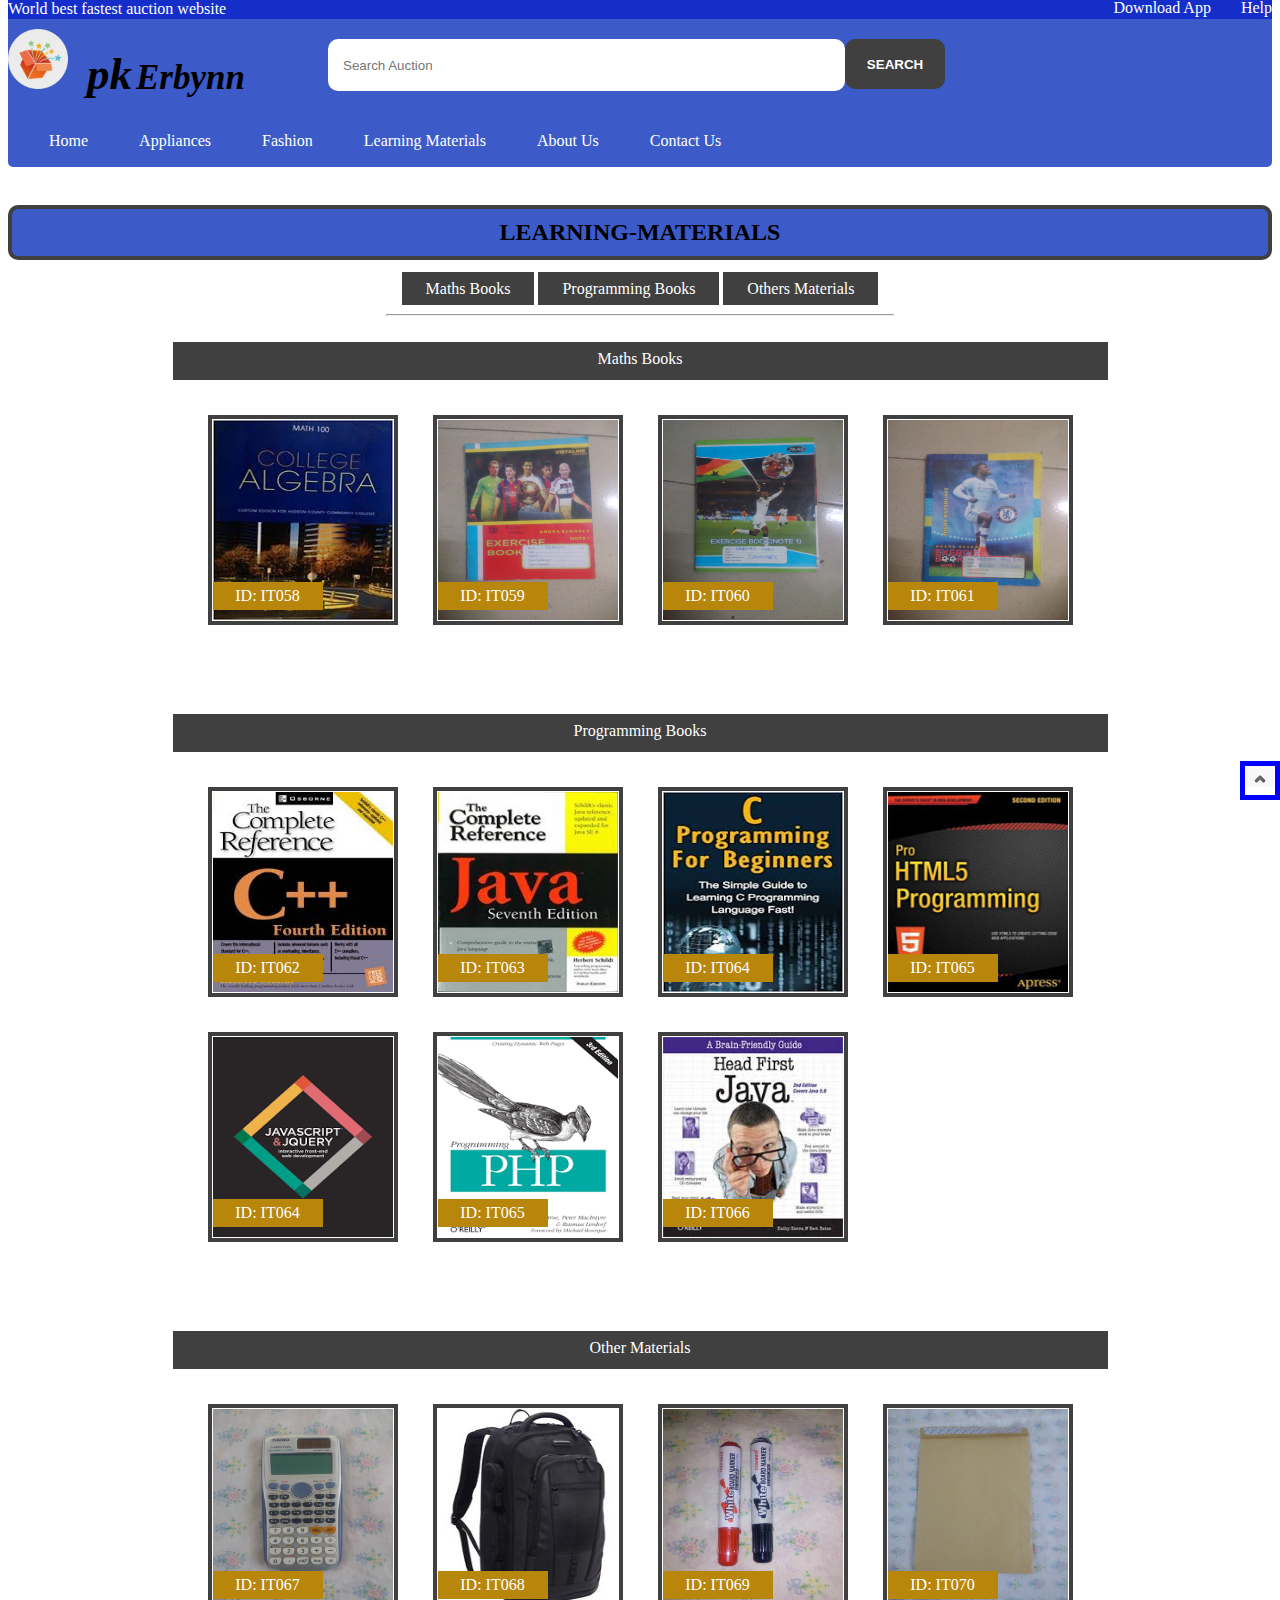
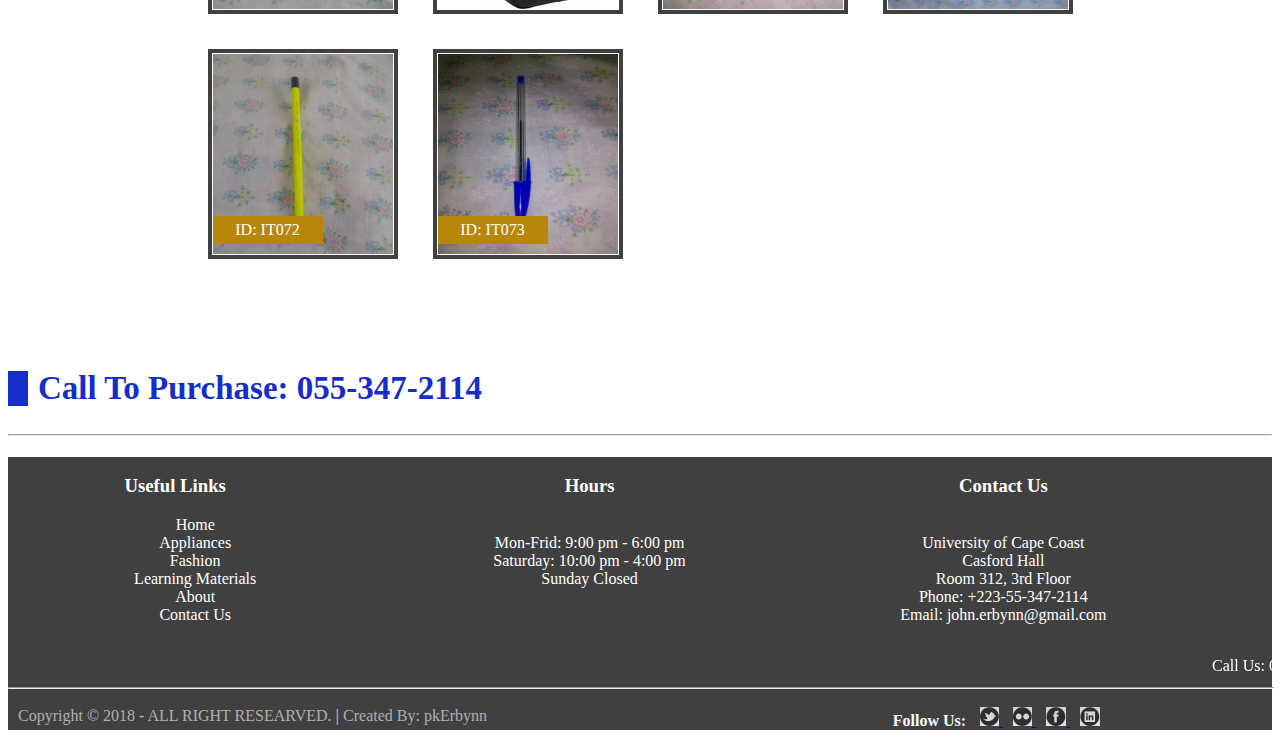
<file: learning-materials-category.html>
<!-- JOHN KWESI ERBYNN
PS/CSC/15/0006 -->



<!DOCTYPE html>
<html>
<head>
	<meta charset="utf-8"/>
	<title>Erbynn E-Shop</title>
	<meta name="viewport" content="width=divice, initial-scale=1.0">
	<link rel="stylesheet" type="text/css" href="css/style.css">
	<link rel="stylesheet" type="text/css" href="css/category.css">
	<link rel="stylesheet" type="text/css" href="css/about.css">
</head>


<body>
	<!-- ==== website wrapper ==== -->
	<div id="wrapper">

		<!-- ==== entire header ==== -->
		<div id="header">
			<div id="subheader"><!-- sub header -->
				<div class="container">
					<p>World best fastest auction website</p>
					<a href="#">Help</a>
					<a href="#">Download App</a>
					
				</div>
			</div> <!-- end of sub header -->
			<div id="main-header">	<!-- main sub header -->
				<div id="logo"> <!-- logo and name -->
					<a href="index.html"><img src="images/logo.png" alt="logo" width="60px" height="60px"></a>
					<span id="ist"><em>pk</em></span>
					<span id="iist"><em>Erbynn</em></span>
				</div>	<!-- end of logo and name --> 
				<div id="search">	<!-- search area -->
					<form action="">
						<input class="search-area" type="text" name="text" placeholder="Search Auction">
						<input class="search-btn" type="submit" name="submit" value="SEARCH">
					</form>
				</div>	

				<div id="user-menu"><!-- user menu -->
					<li><a href="login.html">Login</a></li>
					<li><a href="sign-out.html">Sign Up</a></li>
				</div>
			</div>	<!-- end of main sub header -->
		
			<!-- navigation -->
			<div id="navigation">
				<nav>
					<a href="index.html">Home</a>
					<a href="appliance-category.html">Appliances</a>
					<a href="fashion-category.html">Fashion</a>
					<a href="learning-materials-category.html">Learning Materials</a>
					<a href="about-us.html">About Us</a>
					<a href="#section3">Contact Us</a>
					
				</nav>
			</div>
		</div>		<!-- ====end of entire header==== -->


		<!-- =====entire main body content ===== -->
		<div><a href="#section3" style="margin-left: 1290px">Down</a></div>
		<h2 class="cat-heading" align="center">LEARNING-MATERIALS</h2>

		<div class="category-navbar">
			<ul>
				<li><a href="#maths">Maths Books</a></li>
				<li><a href="#csc">Programming Books</a></li>
				<li><a href="#other">Others Materials</a></li>
			</ul>
		</div>
		<hr width="40%">

										<!-- maths section -->
		<table align="center" cellspacing="35px"><br>  
			<caption class="tb-caption" id="maths">Maths Books</caption> 
			<tr>
				<td class="tb-data">
					<div class="item-box">
						<img src="images/algebra.jpg">
						<div class="item-id">ID: IT058</div>
						<div class="item-trans">
							<div class="item-feature">
								<p class="tag" ><b>Algebra</b></p>
								<p class="price">Price: GH&cent;40</p>
							</div>
						</div>
					</div>
				</td>
				<td class="tb-data">
					<div class="item-box">
						<img src="images/descrete.jpg">
						<div class="item-id"">ID: IT059</div>
						<div class="item-trans">
							<div class="item-feature">
								<p class="tag" ><b>Discrete Maths Notebook</b></p>
								<p class="price">Price: GH&cent;3</p>
							</div>
						</div>
					</div>
				</td>
				<td class="tb-data">
					<div class="item-box">
						<img src="images/intro.jpg">
						<div class="item-id">ID: IT060</div>
						<div class="item-trans">
							<div class="item-feature">
								<p class="tag" ><b>Introduction to Analysis Notebook</b></p>
								<p class="price">Price: GH&cent;4</p>
							</div>
						</div>
					</div>
				</td>
				<td class="tb-data">
					<div class="item-box">
						<img src="images/modern.jpg">
						<div class="item-id">ID: IT061</div>
						<div class="item-trans">
							<div class="item-feature">
								<p class="tag" ><b>Modern Algebra Notebook</b></p>
								<p class="price">Price: GH&cent;5</p>
							</div>
						</div>
					</div>
				</td>
			</tr>
		</table><br><br>


							<!-- programming section -->
		<table align="center" cellspacing="35px"><br>  
			<caption class="tb-caption" id="csc">Programming Books</caption> 
			<tr>
				<td class="tb-data">
					<div class="item-box">
						<img src="images/c++.jpg">
						<div class="item-id"">ID: IT062</div>
						<div class="item-trans">
							<div class="item-feature">
								<p class="tag" ><b>The Complete Reference in C++</b></p>
								<p class="price">Price: GH&cent;50</p>
							</div>
						</div>
					</div>
				</td>
				<td class="tb-data">
					<div class="item-box">
						<img src="images/java.jpg">
						<div class="item-id">ID: IT063</div>
						<div class="item-trans">
							<div class="item-feature">
								<p class="tag" ><b>The Complete Reference in Java</b></p>
								<p class="price">Price: GH&cent;60</p>
							</div>
						</div>
					</div>
				</td>
				<td class="tb-data">
					<div class="item-box">
						<img src="images/c.jpg">
						<div class="item-id">ID: IT064</div>
						<div class="item-trans">
							<div class="item-feature">
								<p class="tag" ><b>C Programming for Beginners</b></p>
								<p class="price">Price: GH&cent;1800</p>
							</div>
						</div>
					</div>
				</td>
				<td class="tb-data">
					<div class="item-box">
						<img src="images/html.jpg">
						<div class="item-id">ID: IT065</div>
						<div class="item-trans">
							<div class="item-feature">
								<p class="tag" ><b>HTML5 Programming Book</b></p>
								<p class="price">Price: GH&cent;60</p>
							</div>
						</div>
					</div>
				</td>
			</tr>
			<tr>
				<td class="tb-data">
					<div class="item-box">
						<img src="images/js.png">
						<div class="item-id">ID: IT064</div>
						<div class="item-trans">
							<div class="item-feature">
								<p class="tag" ><b>JavaScript & Jquery Programming Book</b></p>
								<p class="price">Price: GH&cent;70</p>
							</div>
						</div>
					</div>
				</td>
				<td class="tb-data">
					<div class="item-box">
						<img src="images/php.png">
						<div class="item-id">ID: IT065</div>
						<div class="item-trans">
							<div class="item-feature">
								<p class="tag" ><b>Programming PHP</b></p>
								<p class="price">Price: GH&cent;50</p>
							</div>
						</div>
					</div>
				</td>
				<td class="tb-data">
					<div class="item-box">
						<img src="images/fh.jpg">
						<div class="item-id">ID: IT066</div>
						<div class="item-trans">
							<div class="item-feature">
								<p class="tag" ><b>First Head Start in Java</b></p>
								<p class="price">Price: GH&cent;60</p>
							</div>
						</div>
					</div>
				</td>
			</tr>
		</table><br><br>

									<!-- other section -->
		<table align="center" cellspacing="35px"><br>  
			<caption class="tb-caption" id="other">Other Materials</caption> 
			<tr>
				<td class="tb-data">
					<div class="item-box">
						<img src="images/calcus.jpg">
						<div class="item-id">ID: IT067</div>
						<div class="item-trans">
							<div class="item-feature">
								<p class="tag" ><b>Fx Calculator</b></p>
								<p class="price">Price: GH&cent;80</p>
							</div>
						</div>
					</div>
				</td>
				<td class="tb-data">
					<div class="item-box">
						<img src="images/bag.jpg">
						<div class="item-id">ID: IT068</div>
						<div class="item-trans">
							<div class="item-feature">
								<p class="tag" ><b>School Bag</b></p>
								<p class="price">Price: GH&cent;70</p>
							</div>
						</div>
					</div>
				</td>
				<td class="tb-data">
					<div class="item-box">
						<img src="images/marker.jpg">
						<div class="item-id">ID: IT069</div>
						<div class="item-trans">
							<div class="item-feature">
								<p class="tag" ><b>White Board Marker</b></p>
								<p class="price">Price: GH&cent;2</p>
							</div>
						</div>
					</div>
				</td>
				<td class="tb-data">
					<div class="item-box">
						<img src="images/envelope.jpg">
						<div class="item-id">ID: IT070</div>
						<div class="item-trans">
							<div class="item-feature">
								<p class="tag" ><b>Brown A4 Sheet Envelope</b></p>
								<p class="price">Price: GH&cent;1</p>
							</div>
						</div>
					</div>
				</td>
			</tr>
			<td class="tb-data">
					<div class="item-box">
						<img src="images/pencil.jpg">
						<div class="item-id">ID: IT072</div>
						<div class="item-trans">
							<div class="item-feature">
								<p class="tag" ><b>HB Nataraj Pencil</b></p>
								<p class="price">Price: GH&cent;0.5</p>
							</div>
						</div>
					</div>
				</td>
				<td class="tb-data">
					<div class="item-box">
						<img src="images/pen.jpg">
						<div class="item-id">ID: IT073</div>
						<div class="item-trans">
							<div class="item-feature">
								<p class="tag" ><b>Blue Bic Pen</b></p>
								<p class="price">Price: GH&cent;1</p>
							</div>
						</div>
					</div>
				</td>
			</tr>
		</table>

			<!-- offer boxes -->
		<div class="container">
			<div id="heading-block">
				<h2>Call To Purchase: 055-347-2114</h2>
				<hr>
			</div>				
		</div>	<!-- ===== end of entire main body contents ===== -->
	


		<!-- ===== entire main footer ===== -->
		<div id="footer">
			<div class="footer-container">
				<div class="all-section">
					<section id="section1">
						<center>
							<h3>Useful Links</h3>
							<ul id="footer-link">
								<li><a href="index.html">Home</a></li>
								<li><a href="appliance-category.html">Appliances</a></li>
								<li><a href="fashion-category.html">Fashion</a></li>
								<li><a href="learning-materials-category.html">Learning Materials</a></li>
								<li><a href="about-us.html">About</a><li>
								<li><a href="#section3">Contact Us</a></li>
							</ul>
						</center>
					</section>
					<section id="section2">
						<center>
							<h3>Hours</h3><br>
							Mon-Frid: 9:00 pm - 6:00 pm <br>
							Saturday: 10:00 pm - 4:00 pm <br>
							Sunday Closed
						</center>
					</section>
					<section id="section3">
						<center>
							<h3>Contact Us</h3><br>
							University of Cape Coast <br>
							Casford Hall <br>
							Room 312, 3rd Floor <br>
							<a href="tel:+223553472114">Phone: +223-55-347-2114 <br></a>
							<a href="mailto: john.erbynn@gmail.com">Email: john.erbynn@gmail.com</a>
						</center>
					</section>
				</div>	<!-- end of section -->


				<div id="marquee">
					<marquee>Call Us: 055-347-2114 ...... Prayer: <q>Thank you Lord for this very wonderful opportunity. Help me to fulfill your to do and make me great today. Amen!!</q> ...... My-Maxim: <q>I gotta learn very hard because everything I want is expensive</q></marquee>
				</div>
				<div><hr id="footer-hr"></div>
				<div id="copyright">
					Copyright &copy; 2018 <b>-</b> ALL RIGHT RESEARVED.  <b>|</b>  Created By: pkErbynn
				</div>
				<div id="social-icons">
						<b>Follow Us: </b>
						<div class="social">
							<a href="http://www.twitter.com" target="_blank">
								<img src="images/twitter.gif" alt="twitter">
							</a>
						</div>
						<div class="social">
							<a href="http://flickr.com" target="_blank"">
								<img src="images/flickr.gif" alt="flickr">
							</a>
						</div>
						<div class="social">
							<a href="http://www.facebook.com" target="_blank">
								<img src="images/facebook.gif" alt="facebook">
							</a>
						</div>
						<div class="social">
							<a href="http://www.linkedin.com" target="_blank">
								<img src="images/linkedin.gif" alt="linkedin">
							</a>
						</div>
				</div>
			</div>
		</div> 		<!-- ===== end of entire main footer ===== -->



		<!-- fixed view pot top navigation -->
		<div id="top" >
			<a href="#wrapper">  <!-- will point to where the wrapper id is -->
				<img src="images/top.png">
			</a>
		</div>
	</div>		<!-- ===== end of wrapper ===== -->
</body>
</html>
</file>
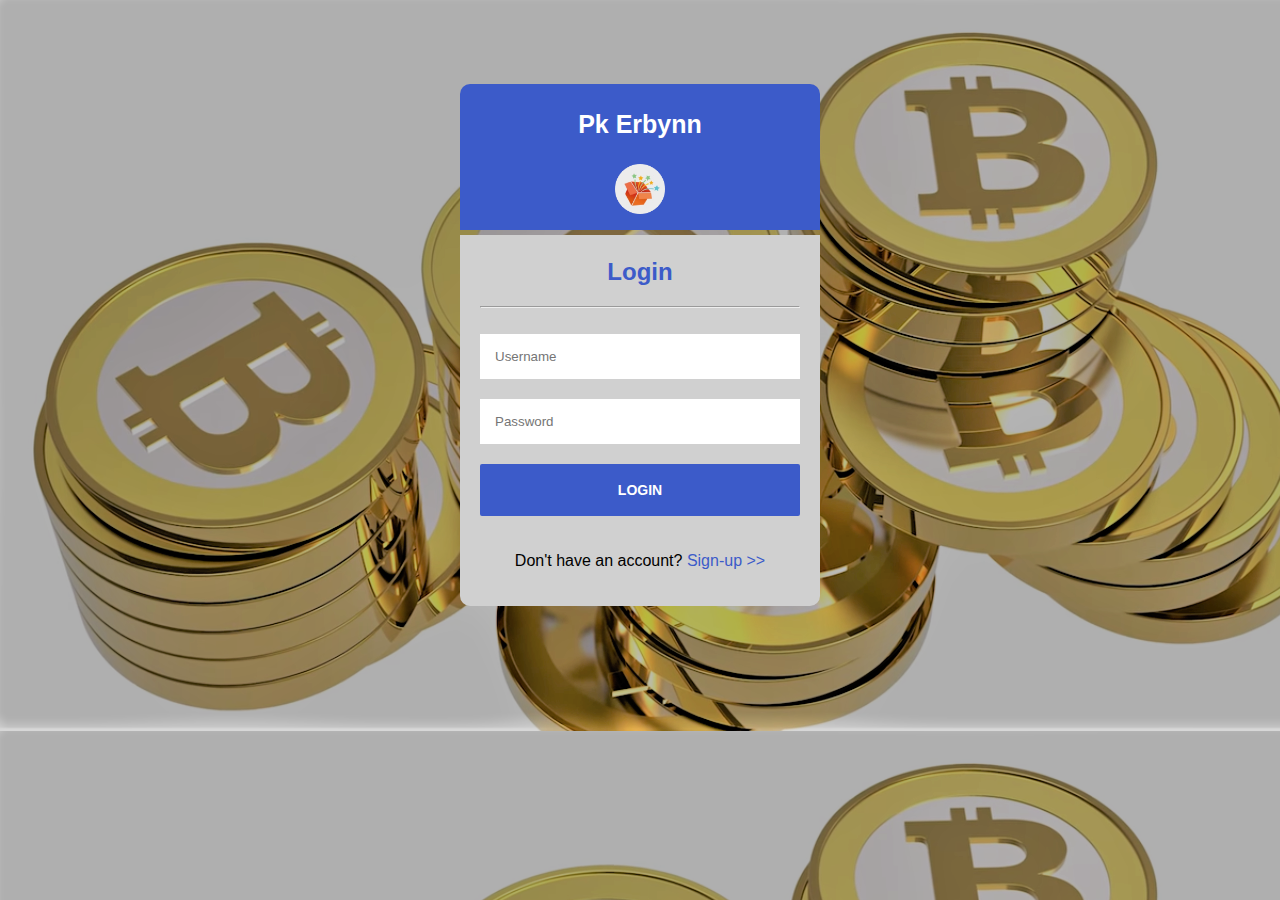
<file: login.html>
<!-- JOHN KWESI ERBYNN
PS/CSC/15/0006 -->


<!DOCTYPE html>
<html>
<head>
	<meta charset="utf-8"/>
	<title>login</title>
	<link rel="stylesheet" type="text/css" href="css/account.css">
</head>



<body>

	<div class="form-container">
		<div class="heading"> 
			<span><p>Pk Erbynn</p></span> 
			<img src="images/logo.png" alt="logo" width="50px" height="50px">
		</div>


		<div class="form">

			<h2 align="center" style="color: #3C5BC9">Login</h2><hr><br>

			<form class="form-register" action="index.html" onsubmit="message()">
				<input type="text" placeholder="Username" name="username" required="required">

				<input type="password" placeholder="Password" name="password" required="required">

				<input type="submit" value="login" name="submit" id="submit" onclick="colorChange()" onmouseout="normal()">

				<p class="message" align="center"> Don't have an account? <a href="sign-out.html">Sign-up >></a></p>
			</form>

		</div>

	</div>

<!-- =============================external javaScript============================== -->
	<script type="text/javascript" src="js/javascript.js"></script>
<!-- =============================end of external javaScript============================== -->
	
</body>
</html>
</file>
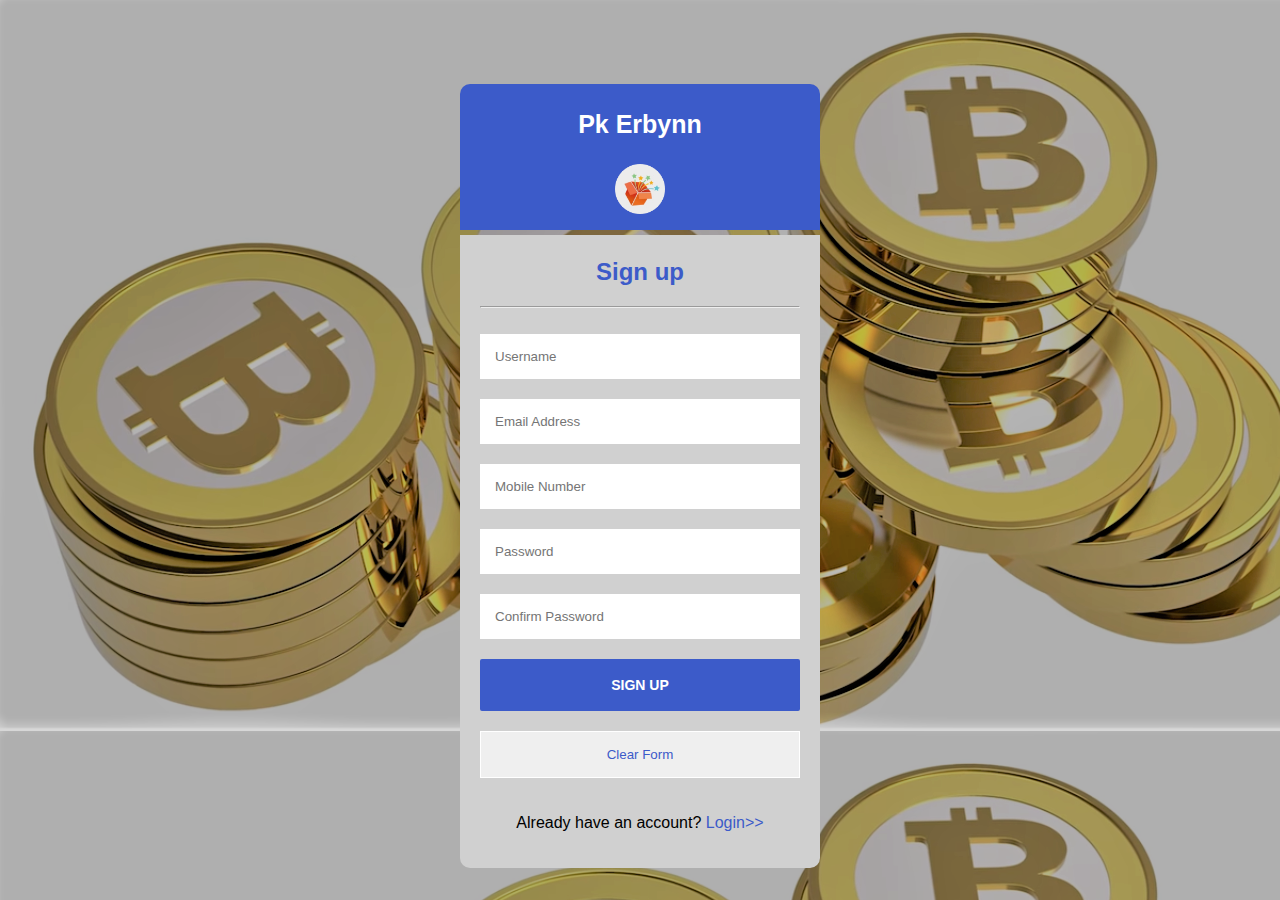
<file: sign-out.html>
<!-- JOHN KWESI ERBYNN
PS/CSC/15/0006 -->



<!DOCTYPE html>
<html>
<head>
	<meta charset="utf-8"/>
	<title>sign-out</title>
	<link rel="stylesheet" type="text/css" href="css/account.css">
</head>
<body>
	<div class="form-container">

		<div class="heading"> 
			<p>Pk Erbynn</p> 
			<img src="images/logo.png" alt="logo" width="50px" height="50px">
		</div>

		<div class="form">
			<h2 align="center" style="color: #3C5BC9">Sign up</h2><hr><br>

			<form class="form-register" action="login.html" onsubmit="return validation()">
				<div id="usernamediv"></div>  
				<input type="text" placeholder="Username" name="username" id="username">

				<div id="emaildiv"></div>
				<input type="email" placeholder="Email Address" name="email" id="email">

				<div id="mobilenumberdiv"></div>
				<input type="text" placeholder="Mobile Number" name="mobilenumber" id="mobilenumber">

				<div id="passworddiv"></div>
				<input type="password" placeholder="Password" name="password1" id="password">

				<div id="confirmpassworddiv"></div>
				<input type="password" placeholder="Confirm Password" name="confirmpassword" id="confirmpassword">

				<input type="submit" value="Sign up" name="submit" id="submit">

				<input type="reset" value="Clear Form" name="reset" id="reset" style="color:#3C5BC9; border: 1px solid white ">

				<p class="message" align="center"> Already have an account? <a href="login.html">Login>></a></p>
			</form>
		</div>
	</div>


<!-- =============================external javaScript============================== -->
	<script type="text/javascript" src="js/javascript.js"></script>
<!-- =============================end external javaScript============================== -->


</body>
</html>
</file>
<file: css/style.css>
/*JOHN KWESI ERBYNN
PS/CSC/15/0006*/


/*============================= Home page styling ==================================*/


body{
	font-family: sans-serif, verdana, arial, helvetica;
	background-color: #99660; /*not included,but add it while coding and testing,it makes it easy to see the effect in browser  */
}
#subheader{
	width: 100%;
	height: 30px;
	background:#162EC9;
	color: white;
	margin-top: -15px;
	border-top-right-radius: 5px;
	border-top-left-radius: 5px;
}
#subheader p{
	float: left;
	margin-top: 7px;
}
#subheader a{
	float: right;
	line-height: 30px;
	color: white;
	text-decoration: none;		/*removes the underlining line under the links*/
	margin-left: 30px; 
}
#main-header{
	width: 100%;
	height: 100px;
	background:#3C5BC9;
	float: left;
	margin-top: -15px;
}
#logo{
	width: 250px;
	margin-top: 10px;
	float: left;
}
#ist{
	color: black;
	font-size: 45px;
	font-weight: bold;
	margin-left: 15px;
	font-family: cursive;
}
#iist{
	color: black;
	font-size: 35px;
	font-weight: bold;
	font-family: cursive;
}
/*search area*/
#search{
	width: 650px;
	float: left;
	padding: 20px;
	margin-left: 50px;
}
.search-area{
	width: 500px;
	height: 50px;
	background: white;
	border: none;
	border-radius: 10px; 
	float: left;
	padding-left: 15px;
}
.search-btn{

	width: 100px;
	height: 50px;
	border-radius: 10px;
	border: none;
	color: white;
	font-weight: bold;
	background: #404040;
	margin-left: 0px;
}
/*user menu*/
#user-menu{
	width: 300px;
	float: right;
	margin-top: 20px 
}
/*list style*/
#user-menu li{
	float: left;
	width: 140px;
	text-align: center;
	list-style: none; /*removes the underline*/
	font-size: 25px;
	border-left: 1px solid black;
}
#user-menu li:hover{
	font-size: 30px;
	transition: all .5s ease;
}
#user-menu li a{
	color: white;
	text-decoration: none;
}
/*navigation area*/
#navigation{
	width: 100%;
	height: 35px;
	background:#3C5BC9;
	float: left;
	/*box-shadow: 10px 14px 50px 2px #3C5BC9;*/
	border-bottom-left-radius: 5px;
	border-bottom-right-radius: 5px;
	padding-top: 13px;
}
nav{
	width: 1280px;
	margin: 0 auto;
}
nav a{
	margin-left: 35px;
	color: white;
	text-decoration: none;
	padding: 6px;
}
nav a:hover{
	color: #3C5BC9;
	background-color: white;
	transition: all .6s ease;
	border-radius: 5px;
}

/*end of header*/

#slider{
	width: 100%;
	height: 500px;
	float: left;

}
#slider img{
	width: 100%;
	height: 100%;
	margin-left: 0px; /*something better must be done*/
	margin-top: 5px;

}

/*category heading*/
#heading-block{
	width: 100%;
	height: auto;
	float: left;
	color: #162EC9;
	font-size: 22px;
	margin-bottom: 0px;
}
#heading-block h2{
	line-height: 35px;
	border-left: 20px solid #162EC9;
	padding-left: 10px;
}


/*category boxes*/
.catbox{
	width: 220px;
	height: 270px;
	float: left;
	overflow:hidden; /*hides the rest of the pic and its texts as well as scrolls*/
	position: relative;
	border: 3px solid #404040;
	margin-top:auto;

}
.catbox:first-child{
	float: left;
}
.catbox span{
	width: 100%;
	height: 35px;
	line-height: 30px;
	background: rgba(0,0,0,0.8);
	color: white;
	display: block;
	bottom: 30px;
	position: absolute;
	text-align: center;
}
.catbox img{
	max-width: 100%;
	transition: all .5s ease;
}
.catbox:hover img{
	transform: scale(1.3, 1.3);
	transition: all .5s ease;
}
.catbox:hover span{
	color: goldenrod;
	font-weight: bold;
	height: 37px;
}
/*product styling*/
.prod-box{
	width: 220px;
	height: 280px;
	overflow: hidden;		/*hides all parts of the img which doesnt fit in the box*/
	position: relative;
	float: left;
	border: 3px solid #404040;
	margin-top:10px;
}
.prod-box>img{
	max-width: 100%;
	max-height: 100%;
}
.prod-trans{
	background: rgba(0,0,0,0.7);
	width: 100%;
	height: 100%;
	top: 0;			/*must set top and the rest needed for the absolute*/
	left: 0;
	bottom: 0;
	right: 0;
	position: absolute;		/*works just like the relative, but relative to its closest ancestor(prod-box)*/
	z-index: 1;
	opacity: 0;  /* this box lies on its ancestor(even not hovered) but cus we dont want to show, it we make its opacity=0*/
	transition: all 0.5s ease;
}
.prod-box:hover .prod-trans{
	opacity: 1; /* implies that when hovered, then the opacity=1 (visible) for every text on that black this will appear*/
	transition: all .5s ease;  /*property, delay and duration respectively*/
}
.prod-feature{
	text-align: center;
	margin-top: -150px;		/*the negative rather implies moving to the top*/
}
.prod-feature .tag{ /*how the text will be ancestor will be*/
	color: white;
	font-family: verdana;
}
.prod-feature .price{ /* how the text will be ancestor will be*/
	color: goldenrod;
	font-weight: bold;
}
.prod-box:hover .prod-feature{		/*when hovered, how the prod-feature(text) on the prod-box rather takes the effect*/
	margin-top: 100px;		/*implying shifting to down*/
	transition: all .5s ease; /*this makes the text on the shadow slide frm top(-150) to (100) to */
}
.prod-feature input{
	width: 150px;
	height: 35px;
	font-size: 14px;
}
.container #heading-block{
	margin-top: 50px;
	height: auto;
}
.offer{
	width: 300px;
	float: left;
	margin-right: 190px;
	margin-top: 0px;
	height: auto;
}
.offer img{
	width: 100%;	/*makes the whole image*/ 
	height: 80px;
}
.offer:last-child{
	margin-right: 0px;
	float: right;
}


/*footer style*/
#footer{
	margin-top: 10px;
	width: 100%;
	color: white;
	height: auto;	/*very important*/
	background-color: #404040;
	float: left;	/*at times when the div section doesnt take effect in browser, float: left; */
}
#section1{
	/*float: left;*/
	width: 25%;
	float: left;
	height: 200px;
	/*border: 3px solid white;*/
	text-decoration: none;
	color: white;
	margin-left: 25px;

}
#section1 ul li{	/*use list-style in level li*/
	list-style: none;   /*removes the bulletin,*/
}
#section1 a{
	text-decoration: none;
	color: white;
}
#section1 a:hover{
	text-decoration: underline;
}

#section2{
	float: left;
	width: 25%;
	height: 200px;
	margin-left: 130px;
}
#section3{
	float: right;
	width: 25%;
	height: 200px;
}
#section3 a{
	text-decoration: none;
	color: white;
}
.all-section{
	width: 90%;
	text-align:  center;
	color: white;
	margin-right: 20px;
}
#footer-hr{
	width: 100%;
	display: block;		/*makes it go to the next line*/
}
#copyright{
	float: left;
	width: 50%;
	padding-top: 10px;
	color: #B0B0B0;
	margin-left: 10px;
}
#social-icons{
	float: right;
	width: 30%;
	margin-top: 10px;
}
.social{
	margin-left: 10px;
	display: inline;
}

/*fixed viewpot style*/
#top{
	position: fixed;
	bottom: 100px;
	right: 0;
	width: auto;
	border: 5px solid blue;
}
#top img{
	width: 100%;
	height: 100%;
}










/*============================================about Us page =====================================================*/









 /* =========menu category========*/
</file>
<file: css/category.css>
/*JOHN KWESI ERBYNN
PS/CSC/15/0006*/


/*============================= Appliances, Fashion and Learning materials styling ==================================*/

#wrapper{
	font-family: tahoma, sans-sarif;
}
.cat-heading{
	background-color: #3C5BC9; 
	border: 4px solid #404040;
	border-radius: 10px;
	padding: 10px;
}
.category-navbar ul{
	padding: 0px;
	list-style-type: none;  /*removes bullet*/
	text-align: center;		/*placed at center*/	
}
.category-navbar ul li{
	display: inline;	/*makes it horizontal*/
	background-color: #404040;
	padding: 8px;	/*necessary*/
}
.category-navbar ul li a{
	text-decoration: none;	/*removes underline*/
	padding: .2em 1em;
	color: #fff;
}
.category-navbar ul li a:hover{
	color: #404040;
	background-color: white;
}



.tb-caption{
	background-color: #404040; 
	color:white;
	height: 30px;
	text-align: center;
	padding-top: 8px;
}
.tb-data{
	border: 4px solid #404040;
}
.tb-data .item-box .item-id{
	position: absolute; 
	width: 100px; 
	bottom:10px; 
	color: white;
	background-color: darkgoldenrod;
	text-align:center; 
	padding: 5px
}



 /*product item styling*/
.item-box{
	width: 180px;
	height: 200px;
	overflow: hidden;		/*hides all parts of the img which doesnt fit in the box*/
	position: relative;
}
.item-box img{		/*makes the whole image zoom in or out to fit the bounds*/
	width: 100%;
	height: 100%;
}

.item-trans{
	background: rgba(0,0,0,0.7);
	width: 100%;
	height: 100%;
	position: absolute;		/*works just like the relative, but relative to its closest ancestor(prod-box)*/
	top: 0;
	left: 0;
	bottom: 0;
	right: 0;
	z-index: 1;  /*makes it appears in front of item-box, -1 makes it go backwards*/
	opacity: 0;  /* this box lies on its ancestor(even not hovered) but cus we dont want to show, it we make its opacity=0*/
	transition: all 0.5s ease; /*/ transition for trans only*/
}

.item-box:hover .item-trans{
	opacity: 1; /* implies that when hovered, then the opacity=1 (visible) for every text on that black this will appear*/
	transition: all .5s ease;  /*property, delay and duration respectively*/
}
.item-feature{
	text-align: center;
	margin-top: -150px;		/*the negative rather implies moving to the top*/
}
.item-feature .tag{ /*how the text will be ancestor will be*/
	color: white;
	font-family: verdana;
}
.item-feature .price{ /* how the text will be ancestor will be*/
	color: goldenrod;
	font-weight: bold;
}
.item-box:hover .item-feature{		/*when hovered, how the prod-feature(text) on the prod-box rather takes the effect*/
	margin-top: 70px;		/*implying shifting to down*/
	transition: all .5s ease; /*this makes the text on the shadow slide frm top(-150) to down(70) to */
}
</file>
<file: css/about.css>
/*JOHN KWESI ERBYNN
PS/CSC/15/0006*/


/*============================= About-Us page styling ==================================*/

#about-us-title{
	margin-top: 150px;
}
#image-row{
	height: 500px;
}
.content {
	width: 40%;
	float: left;
	margin: 10px 0px 50px 100px;
}
#my-video{
	margin-top: 20px;
}
#content-row2{
	clear: left;
}
#content-row2 a{
	text-decoration: none;
	color: inherit;
}
.content2 {
	width: 40%;
	height: auto;
	float: left;
	margin: 0px 0px 20px 100px;
}
#form{
	font-weight: bold;
}
#fields{
	margin-left: 40px;
}
</file>
<file: css/account.css>
/*JOHN KWESI ERBYNN
PS/CSC/15/0006*/


/*============================= Login and Sign-up styling ==================================*/

body{
	background-image: url("../images/bitcoin.png");
	background-attachment: fixed;
	font-family: sans-serif, Helvetica;
}
.heading{
	background: #3C5BC9;
	padding: 1px;
	padding-bottom: 10px;
	border-top-right-radius: 10px;
	border-top-left-radius: 10px;
	color: white;
	text-align: center;
	font-size: 25px;
	margin-bottom: 5px;
	font-weight: bold;
}
.form-container{
	width: 360px;
	padding: 6% 0 0;
	margin: auto;
}
.form{
	position: relative;
	z-index: 1;
	background: #d0d0d0;
	padding: 20px;
	border-bottom-right-radius: 10px;
	border-bottom-left-radius: 10px;
	padding-top: 3px;
}
.form input, select{
	width: 100%;
	box-sizing: border-box;	/*if doesnt show, form field will split over the entire box*/
	border: 0;
	margin: 0 0 20px;
	padding: 15px;
}
#submit{
	text-transform: uppercase;
	width: 100%;
	border: 0;
	padding: 15px;
	background: #3C5BC9;
	font-weight: bold;
	border: 3px solid #3C5BC9;
	color: white;
	font-size: 14px;
	border-radius: 2px;
}

a{
	text-decoration: none;
	color: #3C5BC9;
}
a:hover{
	color: blue;
}
</file>
